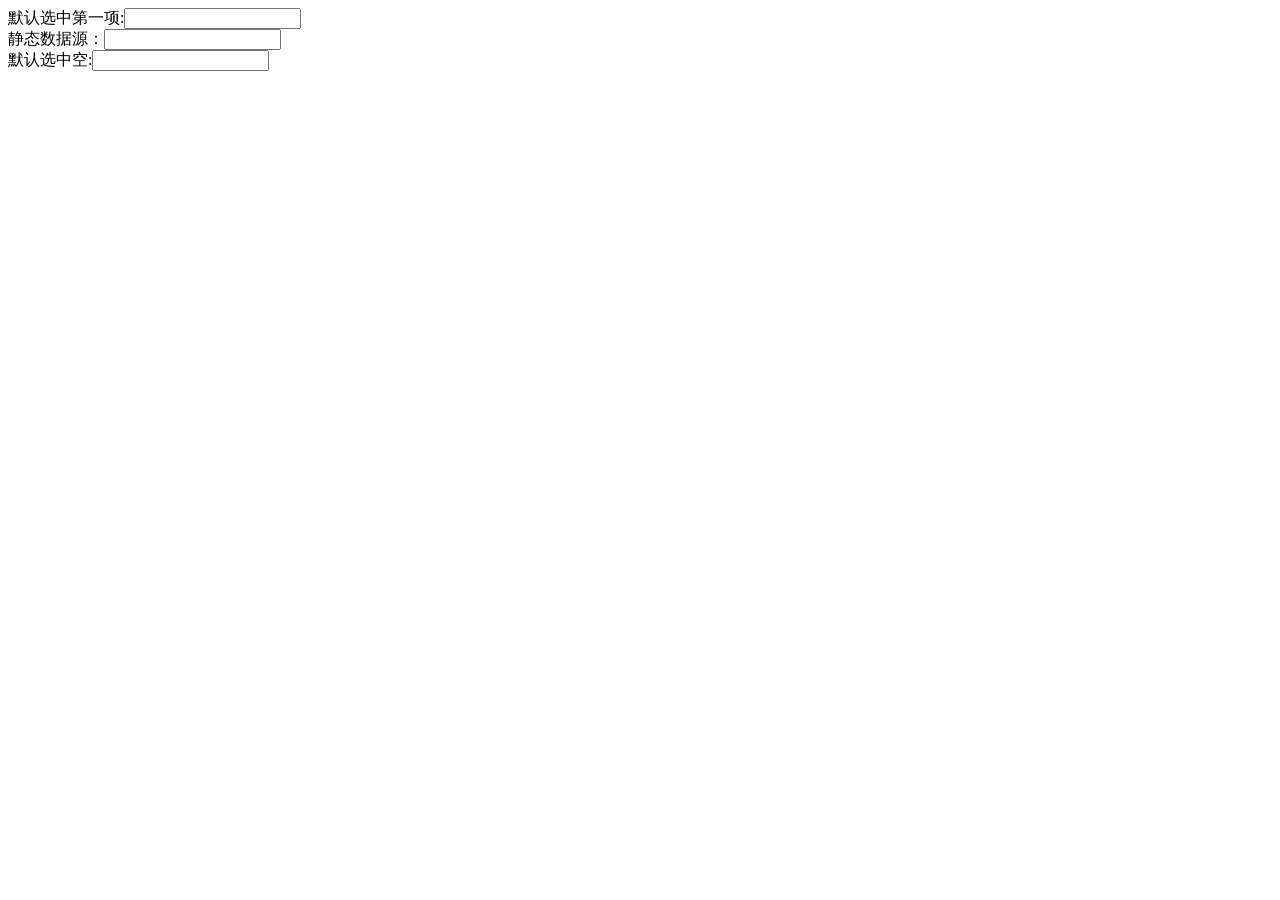
<file: src/widget/mobile-select-area/example/index.html>
﻿<!DOCTYPE html>
<html>
	<head>
		<title>选择地区</title>
		<meta name="viewport" content="width=device-width, initial-scale=1.0, maximum-scale=1.0, user-scalable=0">
		<link rel="stylesheet" type="text/css" href="../src/mobile-select-area.css">
		<script type="text/javascript" src="../src/jquery-1.11.2.js"></script>
		<script type="text/javascript" src="../src/dialog.js"></script>
		<script type="text/javascript" src="../src/mobile-select-area.js"></script>
	</head>
	<body>
		<div>默认选中第一项:<input type="text" id="txt_area"/>
		<input type="hidden" id="hd_area"/></div>
		<script>
			var selectArea = new MobileSelectArea();
			selectArea.init({trigger:'#txt_area',value:$('#hd_area').val(),data:'data.json'});
		</script>
		静态数据源：<input type="text" id="txt_area2" value="" />
		<script>
			var json =[{
				"id": "2",
				"name": "\u5317\u4eac\u5e02",
				"child": [{
					"id": "2288",
					"name": "\u4e1c\u57ce\u533a"
				}, {
					"id": "2301",
					"name": "\u5927\u5174\u533a"
				}, {
					"id": "2300",
					"name": "\u660c\u5e73\u533a"
				}]
			}];
			var selectArea2 = new MobileSelectArea();
			selectArea2.init({trigger:'#txt_area2',value:$('#txt_area2').data('value'),data:json,eventName:'click'});
		</script>
		<div>默认选中空:<input type="text" id="txt_area3"/></div>
		<script>
			var selectArea = new MobileSelectArea();
			selectArea.init({trigger:'#txt_area3',data:'data.json',default:0});
		</script>
	</body>
</html>
</file>
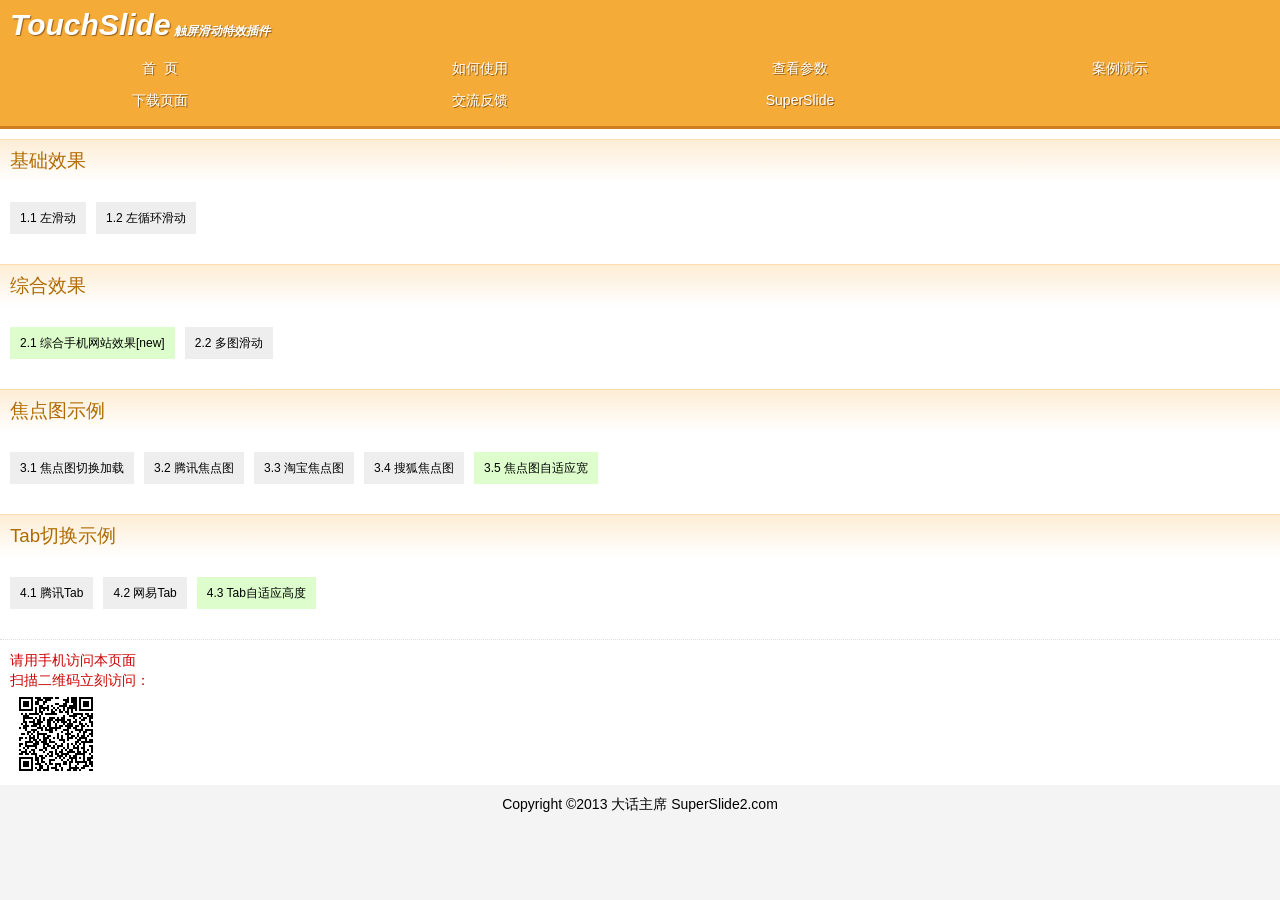
<file: src/widget/ui-touchSlide/demo.html>
<!DOCTYPE html>
<html>
<head>
	<meta http-equiv="Content-Type" content="text/html; charset=UTF-8">
	<meta charset="utf-8">
	<meta name="viewport"  content="width=device-width,user-scalable=no">
	<meta name="Keywords" content="TouchSlide,大话主席, javascript触屏滑动特效插件, 移动终端滑动特效">
	<meta name="copyright" content="Copyright (c) TouchSlide 大话主席 2013">
	<meta name="Description" content="TouchSlide 是纯javascript打造的触屏滑动特效插件，面向手机、平板电脑等移动终端，能实现触屏焦点图、触屏Tab切换、触屏多图切换等常用效果。插件开源、体积小、简单实用、功能强大，是你架构移动终端网站的重要选择！">
	<title>TouchSlide 案例演示 触屏滑动特效插件 大话主席 </title>
</head>

<style type="text/css">
	/* css 重置 */
	body, p, input, h1, h2, h3, h4, h5, h6, ul, li, dl, dt, dd, form { margin: 0; padding: 0; list-style: none; vertical-align: middle; font-weight:normal; }
	img { border:0; margin: 0; padding: 0;   }
	body { color: #000; -webkit-user-select: none; -webkit-text-size-adjust: none; font:normal 16px/200% "微软雅黑", helvetica, arial; text-align:left;   }
	header, section, footer { display: block; margin: 0; padding: 0 }
	a{text-decoration:none;color:#000;}
	

	body{ background:#f4f4f4;  }
	/* 头部 */
	header{  background:#F5AB38; padding-bottom:10px; border-bottom:3px solid #CF7F21;  }
	header .logo{ padding:10px 0 5px 10px;  color:#fff;  font-style:italic; font-weight:bold; text-shadow:1px 1px 1px #965e18; font-size:12px; }
	header .logo a{ font-size:30px; line-height:30px; color:#fff;  }
	nav{ color:#cb524b; text-shadow:1px 1px 0 #965e18; font-size:0}
	nav a{ display:inline-block; width:25%; text-align:center; color:#fff; font-size:14px; vertical-align:top; }


	/* 尾部 */
	footer{ text-align:center; padding:10px 0; line-height:18px; font-size:14px; }

	/* 内容 */
	#content{ padding:10px 0; background:#fff;  }
	/* 效果导航 */
	.effectNav{  }
	.effectNav h3{ padding:5px 10px; background:#fdedd5; color:#B06B00; border-top:1px solid #fbddb0;   
		background: -webkit-gradient(linear, 0 0, 0 bottom, from(#fdedd5), to(#FFFFFF));
		background: -webkit-linear-gradient(#fdedd5, #FFFFFF);
		background: -moz-linear-gradient(#fdedd5, #FFFFFF);
		background: -ms-linear-gradient(#fdedd5, #FFFFFF);
		background: -o-linear-gradient(#fdedd5, #FFFFFF);
		background: linear-gradient(#fdedd5, #FFFFFF);
		-pie-background: linear-gradient(#fdedd5, #FFFFFF);
	}
	.effectNav ul{ font-size:0; padding:10px 0 30px 0;   }
	.effectNav li{ display:inline-block; font-size:12px; padding:0 10px; margin:10px 0 0 10px;  background:#eee;  }
	.effectNav li.new{ background:#ddfdcc;  }

	.notice{ font-size:14px; line-height:20px; padding:10px 0 0 10px;  border-top:1px dotted #ddd; color:#c00;   }
	.notice span{ display:block; width:85px; height:85px; background:url(images/indIcons.png) -20px -327px no-repeat;   }
</style>

<body>
	<!-- 头部 -->
	<header>
			<h1 class="logo"><a href="http://www.superslide2.com/TouchSlide/">TouchSlide</a> 触屏滑动特效插件</h1>
			<nav>
				<a href="index.html">首&nbsp;&nbsp;页</a><a target="_blank" href="http://www.superslide2.com/TouchSlide/howToUse.html">如何使用</a><a href="param.html">查看参数</a><a href="demo.html">案例演示</a><a target="_blank" href="http://www.superslide2.com/TouchSlide/downLoad.html">下载页面</a><a target="_blank" href="http://www.superslide2.com/blog/?page_id=12">交流反馈</a><a target="_blank" href="http://www.superslide2.com/">SuperSlide</a>
			</nav>
		</div>
	</header>

	<div id="content">
			
			<!-- 效果导航 -->
			<div class="effectNav">
					<h3>基础效果</h3>
					<ul>
						<li><a href="demo/1.1left.html">1.1 左滑动</a></li>
						<li><a href="demo/1.2leftLoop.html">1.2 左循环滑动</a></li>
					</ul>
					<h3>综合效果</h3>
					<ul>
						<li class="new" title="v1.1新demo"><a href="demo/2.1web.html">2.1 综合手机网站效果[new]</a></li>
						<li><a href="demo/2.2picScroll.html">2.2 多图滑动</a></li>
					</ul>
					<h3>焦点图示例</h3>
					<ul>
						<li><a href="demo/3.1focus.html">3.1 焦点图切换加载</a></li>
						<li><a href="demo/3.2txFocus.html">3.2 腾讯焦点图</a></li>
						<li><a href="demo/3.3tbFocus.html">3.3 淘宝焦点图</a></li>
						<li><a href="demo/3.4sohuFocus.html">3.4 搜狐焦点图</a></li>
						<li class="new" title="v1.1新demo"><a href="demo/3.5zsyFocus.html">3.5 焦点图自适应宽</a></li>
					</ul>
					<h3>Tab切换示例</h3>
					<ul>
						<li><a href="demo/4.1txTab.html">4.1 腾讯Tab</a></li>
						<li><a href="demo/4.2wyTab.html">4.2 网易Tab</a></li>
						<li class="new" title="v1.1新demo"><a href="demo/4.3zsyTab.html">4.3 Tab自适应高度</a></li>
					</ul>
			</div>



			<div class="notice">
				请用手机访问本页面</br>扫描二维码立刻访问：
				<span></span>
			</div>
	</div>

	<footer>
		Copyright ©2013 大话主席 <a target="_blank" href="http://www.superslide2.com/">SuperSlide2.com</a>
	</footer>

</body>
</html>
<script type="text/javascript">
//百度统计代码
var _bdhmProtocol = (("https:" == document.location.protocol) ? " https://" : " http://");
document.write(unescape("%3Cscript src='" + _bdhmProtocol + "hm.baidu.com/h.js%3Fa630f96b6a9dd549675d26373853f7f1' type='text/javascript'%3E%3C/script%3E"));
</script>
</file>
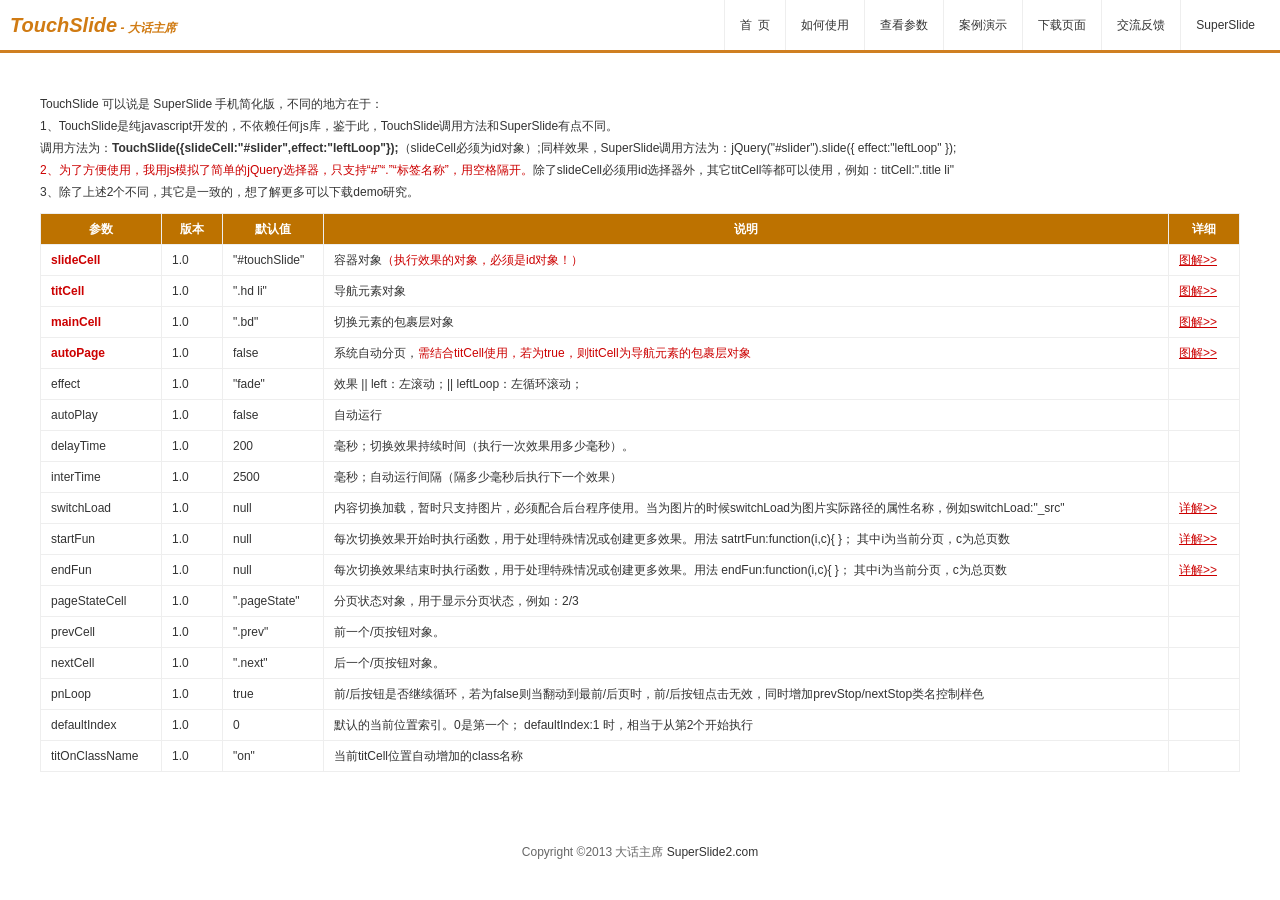
<file: src/widget/ui-touchSlide/param.html>
<!DOCTYPE html PUBLIC "-//W3C//DTD XHTML 1.0 Strict//EN" "http://www.w3.org/TR/xhtml1/DTD/xhtml1-strict.dtd">
<html xmlns="http://www.w3.org/1999/xhtml"><head>
<meta http-equiv="Content-Type" content="text/html; charset=UTF-8">
<meta name="Keywords" content="TouchSlide,大话主席, javascript触屏滑动特效插件, 移动终端滑动特效,触屏图片滑动, 触屏Tab切换,触屏多图切换等">
<meta name="Description" content="TouchSlide 原生javascript打造的触屏滑动特效插件，面向手机、平板电脑等触摸设备，能实现触屏焦点图、触屏Tab切换、触屏多图切换等常用效果。是你架构手机网站的重要选择！">
<title>查看参数-TouchSlide 触屏滑动特效插件 大话主席 </title>
<!-- <script type="text/javascript" src="http://ajax.googleapis.com/ajax/libs/jquery/1.4.2/jquery.min.js"></script>
 --><link href="default.css" rel="stylesheet" type="text/css">
</head>


<body>
	<!-- 头部 -->
	<div id="header">
			<div class="nav"><a target="_blank" href="http://www.superslide2.com/TouchSlide/">首&nbsp;&nbsp;页</a><a target="_blank" href="http://www.superslide2.com/TouchSlide/howToUse.html">如何使用</a><a href="param.html">查看参数</a><a href="demo.html">案例演示</a><a target="_blank" href="http://www.superslide2.com/TouchSlide/downLoad.html">下载页面</a><a target="_blank" href="http://www.superslide2.com/blog/?page_id=12">交流反馈</a><a target="_blank" href="http://www.superslide2.com/">SuperSlide</a></div>
			<h1 class="logo"><a target="_blank" href="http://www.superslide2.com/TouchSlide/">TouchSlide</a> - 大话主席</h1>
		</div>
	</div>

	<div id="content" class="paramPage">


<p class="ps">
TouchSlide 可以说是 SuperSlide 手机简化版，不同的地方在于：<br/>
1、TouchSlide是纯javascript开发的，不依赖任何js库，鉴于此，TouchSlide调用方法和SuperSlide有点不同。<br/>
调用方法为：<b>TouchSlide({slideCell:"#slider",effect:"leftLoop"});</b>（slideCell必须为id对象）;同样效果，SuperSlide调用方法为：jQuery("#slider").slide({ effect:"leftLoop" });<br/>
<i>2、为了方便使用，我用js模拟了简单的jQuery选择器，只支持“#”“.”“标签名称”，用空格隔开。</i>除了slideCell必须用id选择器外，其它titCell等都可以使用，例如：titCell:".title li"<br/>
3、除了上述2个不同，其它是一致的，想了解更多可以下载demo研究。
</p>

		<div class="paramWrap">
		 

		
			<table class="param" border="0" cellspacing="0" cellpadding="0">
			  <tr class="imp">
				<th width="100">参数</th>
				<th width="40">版本</th>
				<th width="80">默认值</th>
				<th>说明</th>
				<th width="50">详细</th>
			  </tr>

			  <tr class="imp">
				<td class="t"><b>slideCell</b></td>
				<td class="t">1.0</td>
				<td class="t">"#touchSlide"</td>
				<td class="intro">容器对象<i>（执行效果的对象，必须是id对象！）</i></td>
				<td class="t"><a class="link" target="_blank" href="images/TouchSlide-titCell_mainCell.png">图解&gt;&gt;</a></td>
			  </tr>

			  <tr class="imp">
				<td class="t"><b>titCell</b></td>
				<td class="t">1.0</td>
				<td class="t">".hd li"</td>
				<td class="intro">导航元素对象</td>
				<td class="t"><a class="link" target="_blank" href="images/TouchSlide-titCell_mainCell.png">图解&gt;&gt;</a></td>
			  </tr>

			  <tr class="imp">
				<td class="t"><b>mainCell</b></td>
				<td class="t">1.0</td>
				<td class="t">".bd"</td>
				<td class="intro">切换元素的包裹层对象</td>
				<td class="t"><a class="link" target="_blank" href="images/TouchSlide-titCell_mainCell.png">图解&gt;&gt;</a></td>
			  </tr>

			  <tr class="imp">
				<td class="t"><b>autoPage</b></td>
				<td class="t">1.0</td>
				<td class="t">false</td>
				<td class="intro">系统自动分页，<i>需结合titCell使用，若为true，则titCell为导航元素的包裹层对象</i></td>
				<td class="t"><a class="link" target="_blank" href="images/autoPage.png">图解&gt;&gt;</a></td>
			  </tr>

			  <tr class="imp">
				<td class="t">effect</td>
				<td class="t">1.0</td>
				<td class="t">"fade"</td>
				<td class="intro">效果 ||  left：左滚动；||   leftLoop：左循环滚动；</td>
				<td class="t"></td>
			  </tr>

			  <tr class="imp">
				<td class="t">autoPlay</td>
				<td class="t">1.0</td>
				<td class="t">false</td>
				<td class="intro">自动运行</td>
				<td class="t"></td>
			  </tr>

			  <tr class="imp">
				<td class="t">delayTime</td>
				<td class="t">1.0</td>
				<td class="t">200</td>
				<td class="intro">毫秒；切换效果持续时间（执行一次效果用多少毫秒）。</td>
				<td class="t"></td>
			  </tr>

			  <tr class="imp">
				<td class="t">interTime</td>
				<td class="t">1.0</td>
				<td class="t">2500</td>
				<td class="intro">毫秒；自动运行间隔（隔多少毫秒后执行下一个效果）</td>
				<td class="t"></td>
			  </tr>

			  <tr>
				<td class="t">switchLoad</td>
				<td class="t">1.0</td>
				<td class="t">null</td>
				<td class="intro">内容切换加载，暂时只支持图片，必须配合后台程序使用。当为图片的时候switchLoad为图片实际路径的属性名称，例如switchLoad:"_src"</td>
				<td class="t"><a class="link" target="_blank" href="http://www.superslide2.com/otherDemo/T2.5/switchLoad.html">详解&gt;&gt;</a></td>
			  </tr>
			  <tr>
				<td class="t">startFun</td>
				<td class="t">1.0</td>
				<td class="t">null</td>
				<td class="intro">每次切换效果开始时执行函数，用于处理特殊情况或创建更多效果。用法 satrtFun:function(i,c){ }； 其中i为当前分页，c为总页数</td>
				<td class="t"><a class="link" target="_blank" href="http://www.superslide2.com/otherDemo/T2.2/funIntro.html">详解&gt;&gt;</a></td>
			  </tr>
			  <tr>
				<td class="t">endFun</td>
				<td class="t">1.0</td>
				<td class="t">null</td>
				<td class="intro">每次切换效果结束时执行函数，用于处理特殊情况或创建更多效果。用法 endFun:function(i,c){ }； 其中i为当前分页，c为总页数</td>
				<td class="t"><a class="link" target="_blank" href="http://www.superslide2.com/otherDemo/T2.2/funIntro.html">详解&gt;&gt;</a></td>
			  </tr>
			  <tr>
				<td class="t">pageStateCell</td>
				<td class="t">1.0</td>
				<td class="t">".pageState"</td>
				<td class="intro">分页状态对象，用于显示分页状态，例如：2/3</td>
				<td class="t"></td>
			  </tr>

			  <tr class="n">
				<td class="t">prevCell</td>
				<td class="t">1.0</td>
				<td class="t">".prev"</td>
				<td class="intro">前一个/页按钮对象。</td>
				<td class="t"></td>
			  </tr>

			  <tr class="n">
				<td class="t">nextCell</td>
				<td class="t">1.0</td>
				<td class="t">".next"</td>
				<td class="intro">后一个/页按钮对象。</td>
				<td class="t"></td>
			  </tr>

			  <tr>
				<td class="t">pnLoop</td>
				<td class="t">1.0</td>
				<td class="t">true</td>
				<td class="intro">前/后按钮是否继续循环，若为false则当翻动到最前/后页时，前/后按钮点击无效，同时增加prevStop/nextStop类名控制样色</td>
				<td class="t"></td>
			  </tr>

			  <tr class="n">
				<td class="t">defaultIndex</td>
				<td class="t">1.0</td>
				<td class="t">0</td>
				<td class="intro">默认的当前位置索引。0是第一个； defaultIndex:1 时，相当于从第2个开始执行</td>
				<td class="t"></td>
			  </tr>

			  <tr class="n">
				<td class="t">titOnClassName</td>
				<td class="t">1.0</td>
				<td class="t">"on"</td>
				<td class="intro">当前titCell位置自动增加的class名称</td>
				<td class="t"></td>
			  </tr>
			</table>
			<script type="text/javascript">$(".param tr").hover(function(){ $(this).addClass("on") },function(){ $(this).removeClass("on") });</script>
		</div><!-- paramWrap E -->


	</div><!-- content E -->

	<div id="footer">Copyright ©2013 大话主席 <a target="_blank" href="http://www.superslide2.com/">SuperSlide2.com</a></div>
</body>
</html>
<script type="text/javascript">
//百度统计代码
var _bdhmProtocol = (("https:" == document.location.protocol) ? " https://" : " http://");
document.write(unescape("%3Cscript src='" + _bdhmProtocol + "hm.baidu.com/h.js%3Fa630f96b6a9dd549675d26373853f7f1' type='text/javascript'%3E%3C/script%3E"));
</script>
</file>
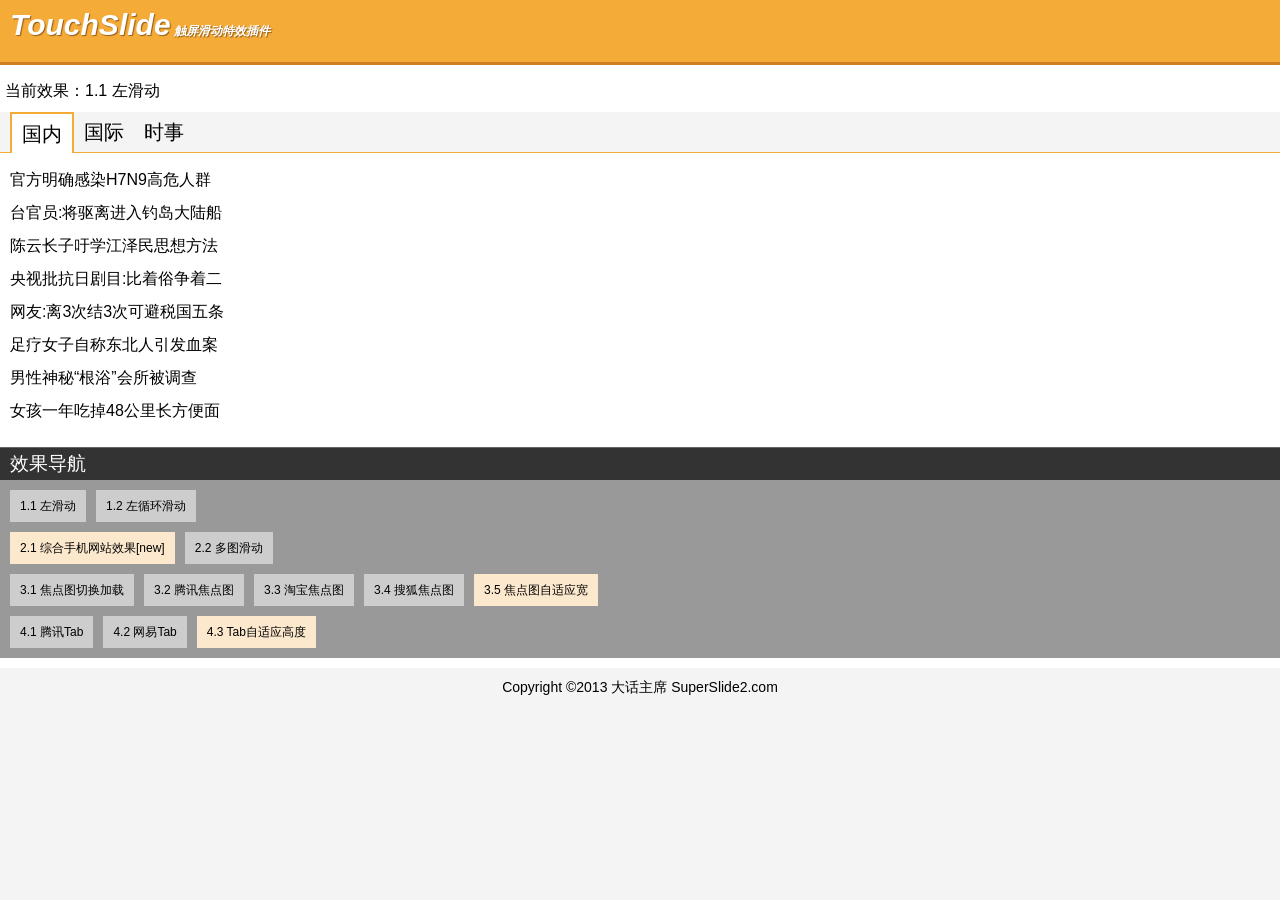
<file: src/widget/ui-touchSlide/demo/1.1left.html>
<!DOCTYPE html>
<html>
<head>
	<meta http-equiv="Content-Type" content="text/html; charset=UTF-8">
	<meta charset="utf-8">
	<meta name="viewport"  content="width=device-width,user-scalable=no">
	<meta name="copyright" content="Copyright (c) TouchSlide 大话主席 2013">
	<meta name="Keywords" content="TouchSlide, javascript触屏滑动特效插件, 移动终端滑动特效,触屏图片滑动, 触屏Tab切换,触屏多图切换等">
	<meta name="description" content="TouchSlide, javascript触屏滑动特效插件, 移动终端滑动特效,触屏图片滑动, 触屏Tab切换,触屏多图切换等">
	<title>TouchSlide 1.1左滑动 触屏滑动特效插件 大话主席 </title>
</head>


<script src="../TouchSlide.1.1.js"></script>
<!-- 若想了解更详细使用方法，请访问 http://www.superslide2.com/touchSlide/ -->

<style type="text/css">
	/* css 重置 */
	body, p, input, h1, h2, h3, h4, h5, h6, ul, li, dl, dt, dd, form { margin: 0; padding: 0; list-style: none; vertical-align: middle; font-weight:normal; }
	img { border:0; margin: 0; padding: 0;   }
	body { color: #000; -webkit-user-select: none; -webkit-text-size-adjust: none; font:normal 16px/200% "微软雅黑", helvetica, arial; text-align:left;   }
	header, section, footer { display: block; margin: 0; padding: 0 }
	a{text-decoration:none;color:#000;}
	
	body{ background:#f4f4f4;  }
	/* 头部 */
	header{  background:#F5AB38; padding-bottom:10px; border-bottom:3px solid #CF7F21;  }
	header .logo{ padding:10px 0 5px 10px;  color:#fff;  font-style:italic; font-weight:bold; text-shadow:1px 1px 1px #965e18; font-size:12px; }
	header .logo a{ font-size:30px; line-height:30px; color:#fff;  }

	/* 尾部 */
	footer{ text-align:center; padding:10px 0; line-height:18px; font-size:14px; }

	/* 内容 */
	#content{ padding:10px 0; background:#fff;  }
	.path{ padding:0 0 5px 5px;   }

	/* 效果导航 */
	.effectNav{ margin-top:10px;  border-top:1px solid #666; background:#999; padding-bottom:10px;  }
	.effectNav h3{ padding:0 10px; background:#ddd; background:#333; color:#fff;  }
	.effectNav ul{ font-size:0;  }
	.effectNav li{ display:inline-block; font-size:12px; padding:0 10px; margin:10px 0 0 10px;  background:#cdcdcd;  }
	.effectNav li.new{ background:#fce8cd;  }

	/* 本例子css -------------------------------------- */
	.tabBox .hd{ height:40px; line-height:40px; padding:0 10px; font-size:20px; background:#f4f4f4; border-bottom:1px solid #F5AB38; position:relative;  }
	.tabBox .hd ul{ position:absolute; height:41px; top:0; overflow:hidden;  }
	.tabBox .hd ul li{ float:left; padding:0 10px; color:#666;  }
	.tabBox .hd ul .on{ border:2px solid #F5AB38; border-bottom-color:#fff; background:#fff; color:#CF7F21;   }
	.tabBox .hd ul .on a{ display:block; /* 修复Android 4.0.x 默认浏览器当前样色无效果bug */  }
	.tabBox .bd ul{ padding:10px 0 10px 10px;  }
	.tabBox .bd li{ height:33px; line-height:33px;   }
	.tabBox .bd li a{ -webkit-tap-highlight-color:rgba(0,0,0,0); }  /* 去掉链接触摸高亮 */
</style>

<body>
	<!-- 头部 -->
	<header>
			<h1 class="logo"><a href="http://www.superslide2.com/TouchSlide/">TouchSlide</a> 触屏滑动特效插件</h1>
	</header>

	<div id="content">
			<div class="path">当前效果：1.1 左滑动</div>
			
			<!-- 本例主要代码 Start ================================ -->
			<div id="leftTabBox" class="tabBox">
				<div class="hd">
					<ul>
						<li><a>国内</a></li>
						<li><a>国际</a></li>
						<li><a>时事</a></li>
					</ul>
				</div>
				<div class="bd">
						<ul>
							<li><a href="#">官方明确感染H7N9高危人群</a></li>
							<li><a href="#">台官员:将驱离进入钓岛大陆船</a></li>
							<li><a href="#">陈云长子吁学江泽民思想方法</a></li>
							<li><a href="#">央视批抗日剧目:比着俗争着二</a></li>
							<li><a href="#">网友:离3次结3次可避税国五条</a></li>
							<li><a href="#">足疗女子自称东北人引发血案</a></li>
							<li><a href="#">男性神秘“根浴”会所被调查</a></li>
							<li><a href="#">女孩一年吃掉48公里长方便面</a></li>
						</ul>
						<ul>
							<li><a href="#">日:沈阳军区部队开赴中朝边境</a></li>
							<li><a href="#">印度核潜艇经我周边未被发现</a></li>
							<li><a href="#">中国航母战斗群重防空轻反潜</a></li>
							<li><a href="#">日本军车爆车胎造成一死一伤</a></li>
							<li><a href="#">韩媒称朝鲜导弹反复出仓回仓</a></li>
							<li><a href="#">美国空军因缺钱大量战机停飞</a></li>
							<li><a href="#">外媒:中国神盾舰多处落后日本</a></li>
							<li><a href="#">朝鲜东部海岸遍布导弹发射场</a></li>
						</ul>
						<ul>
							<li><a href="#">农业占GDP低政府支持力度大</a></li>
							<li><a href="#">林志玲:至今珍藏本山送的手绢</a></li>
							<li><a href="#">五粮液高管年薪超茅台近一倍</a></li>
							<li><a href="#">视频:朝鲜导弹反复出舱</a></li>
							<li><a href="#">《我是歌手》明晚决赛开战</a></li>
							<li><a href="#">皖新传媒一年花13亿委托理财</a></li>
							<li><a href="#">男子驾车在高速路遭飞石袭击</a></li>
							<li><a href="#">东北低温寒冷程度历史罕见</a></li>
						</ul>
				</div>
			</div>
			<script type="text/javascript">TouchSlide({ slideCell:"#leftTabBox" });</script>
			<!-- 本例主要代码 End ================================ -->


			<!-- 效果导航 -->
			<div class="effectNav">
					<h3>效果导航</h3>
					<ul>
						<li><a href="1.1left.html">1.1 左滑动</a></li>
						<li><a href="1.2leftLoop.html">1.2 左循环滑动</a></li>
					</ul>
					<ul>
						<li class="new" title="v1.1新demo"><a href="2.1web.html">2.1 综合手机网站效果[new]</a></li>
						<li><a href="2.2picScroll.html">2.2 多图滑动</a></li>
					</ul>
					<ul>
						<li><a href="3.1focus.html">3.1 焦点图切换加载</a></li>
						<li><a href="3.2txFocus.html">3.2 腾讯焦点图</a></li>
						<li><a href="3.3tbFocus.html">3.3 淘宝焦点图</a></li>
						<li><a href="3.4sohuFocus.html">3.4 搜狐焦点图</a></li>
						<li class="new" title="v1.1新demo"><a href="3.5zsyFocus.html">3.5 焦点图自适应宽</a></li>
					</ul>
					<ul>
						<li><a href="4.1txTab.html">4.1 腾讯Tab</a></li>
						<li><a href="4.2wyTab.html">4.2 网易Tab</a></li>
						<li class="new" title="v1.1新demo"><a href="4.3zsyTab.html">4.3 Tab自适应高度</a></li>
					</ul>
			</div>

	</div>

	<footer>
		Copyright ©2013 大话主席 <a target="_blank" href="http://www.superslide2.com/">SuperSlide2.com</a>
	</footer>

</body>
</html>
<script type="text/javascript">
//百度统计代码
var _bdhmProtocol = (("https:" == document.location.protocol) ? " https://" : " http://");
document.write(unescape("%3Cscript src='" + _bdhmProtocol + "hm.baidu.com/h.js%3Fa630f96b6a9dd549675d26373853f7f1' type='text/javascript'%3E%3C/script%3E"));
</script>
</file>
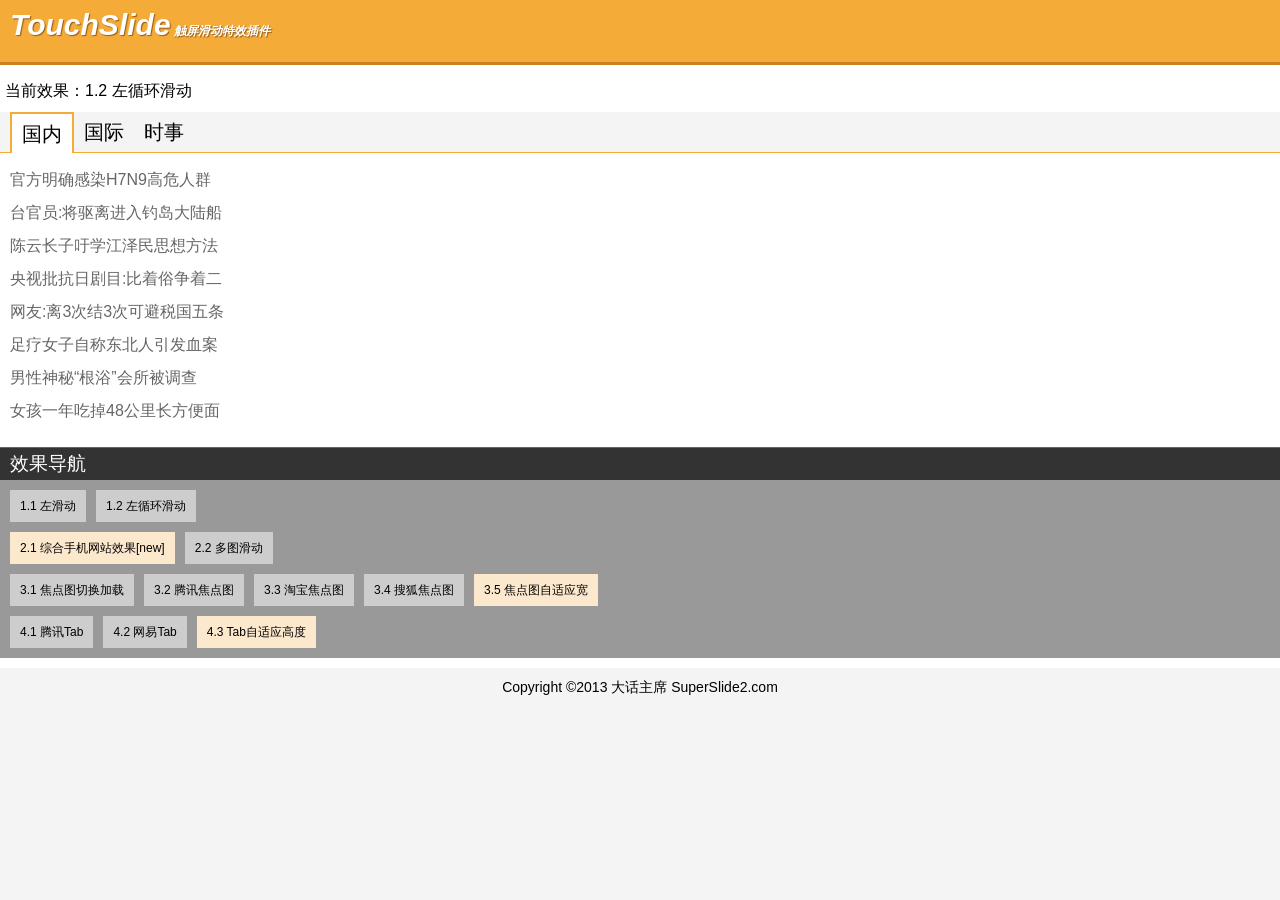
<file: src/widget/ui-touchSlide/demo/1.2leftLoop.html>
<!DOCTYPE html>
<html>
<head>
	<meta http-equiv="Content-Type" content="text/html; charset=UTF-8">
	<meta charset="utf-8">
	<meta name="viewport"  content="width=device-width,user-scalable=no">
	<meta name="copyright" content="Copyright (c) TouchSlide 大话主席 2013">
	<meta name="Keywords" content="TouchSlide, javascript触屏滑动特效插件, 移动终端滑动特效,触屏图片滑动, 触屏Tab切换,触屏多图切换等">
	<meta name="description" content="TouchSlide, javascript触屏滑动特效插件, 移动终端滑动特效,触屏图片滑动, 触屏Tab切换,触屏多图切换等">
	<title>TouchSlide 1.2左循环滑动 触屏滑动特效插件 大话主席 </title>
</head>


<script src="../TouchSlide.1.1.js"></script>
<!-- 若想了解更详细使用方法，请访问 http://www.superslide2.com/touchSlide/ -->

<style type="text/css">
	/* css 重置 */
	body, p, input, h1, h2, h3, h4, h5, h6, ul, li, dl, dt, dd, form { margin: 0; padding: 0; list-style: none; vertical-align: middle; font-weight:normal; }
	img { border:0; margin: 0; padding: 0;   }
	body { color: #000; -webkit-user-select: none; -webkit-text-size-adjust: none; font:normal 16px/200% "微软雅黑", helvetica, arial; text-align:left;   }
	header, section, footer { display: block; margin: 0; padding: 0 }
	a{text-decoration:none;color:#000;}
	
	body{ background:#f4f4f4;  }
	/* 头部 */
	header{  background:#F5AB38; padding-bottom:10px; border-bottom:3px solid #CF7F21;  }
	header .logo{ padding:10px 0 5px 10px;  color:#fff;  font-style:italic; font-weight:bold; text-shadow:1px 1px 1px #965e18; font-size:12px; }
	header .logo a{ font-size:30px; line-height:30px; color:#fff;  }

	/* 尾部 */
	footer{ text-align:center; padding:10px 0; line-height:18px; font-size:14px; }

	/* 内容 */
	#content{ padding:10px 0; background:#fff;  }
	.path{ padding:0 0 5px 5px;   }

	/* 效果导航 */
	.effectNav{ margin-top:10px;  border-top:1px solid #666; background:#999; padding-bottom:10px;  }
	.effectNav h3{ padding:0 10px; background:#ddd; background:#333; color:#fff;  }
	.effectNav ul{ font-size:0;  }
	.effectNav li{ display:inline-block; font-size:12px; padding:0 10px; margin:10px 0 0 10px;  background:#cdcdcd;  }
	.effectNav li.new{ background:#fce8cd;  }


	/* 本例子css -------------------------------------- */
	.tabBox .hd{ height:40px; line-height:40px; padding:0 10px; font-size:20px; background:#f4f4f4; border-bottom:1px solid #F5AB38; position:relative;  }
	.tabBox .hd ul{ position:absolute; height:41px; top:0; overflow:hidden;  }
	.tabBox .hd ul li{ float:left; padding:0 10px; color:#666;  }
	.tabBox .hd ul .on{ border:2px solid #F5AB38; border-bottom-color:#fff; background:#fff; color:#CF7F21;   }
	.tabBox .hd ul .on a{ display:block; /* 修复Android 4.0.x 默认浏览器当前样色无效果bug */  }
	.tabBox .bd ul{ padding:10px 0 10px 10px;  }
	.tabBox .bd li{ height:33px; line-height:33px;   }
	.tabBox .bd li a{ color:#666;  }
	.tabBox .bd li a{ -webkit-tap-highlight-color:rgba(0,0,0,0); }  /* 去掉链接触摸高亮 */
</style>

<body>
	<!-- 头部 -->
	<header>
			<h1 class="logo"><a href="http://www.superslide2.com/TouchSlide/">TouchSlide</a> 触屏滑动特效插件</h1>
	</header>

	<div id="content">
			<div class="path">当前效果：1.2 左循环滑动</div>
			
			<!-- 本例主要代码 Start ================================ -->
			<div id="leftTabBox" class="tabBox">
				<div class="hd">
					<ul>
						<li><a href="#">国内</a></li>
						<li><a href="#">国际</a></li>
						<li><a href="#">时事</a></li>
					</ul>
				</div>
				<div class="bd">
						<ul>
							<li><a href="#">官方明确感染H7N9高危人群</a></li>
							<li><a href="#">台官员:将驱离进入钓岛大陆船</a></li>
							<li><a href="#">陈云长子吁学江泽民思想方法</a></li>
							<li><a href="#">央视批抗日剧目:比着俗争着二</a></li>
							<li><a href="#">网友:离3次结3次可避税国五条</a></li>
							<li><a href="#">足疗女子自称东北人引发血案</a></li>
							<li><a href="#">男性神秘“根浴”会所被调查</a></li>
							<li><a href="#">女孩一年吃掉48公里长方便面</a></li>
						</ul>
						<ul>
							<li><a href="#">日:沈阳军区部队开赴中朝边境</a></li>
							<li><a href="#">印度核潜艇经我周边未被发现</a></li>
							<li><a href="#">中国航母战斗群重防空轻反潜</a></li>
							<li><a href="#">日本军车爆车胎造成一死一伤</a></li>
							<li><a href="#">韩媒称朝鲜导弹反复出仓回仓</a></li>
							<li><a href="#">美国空军因缺钱大量战机停飞</a></li>
							<li><a href="#">外媒:中国神盾舰多处落后日本</a></li>
							<li><a href="#">朝鲜东部海岸遍布导弹发射场</a></li>
						</ul>
						<ul>
							<li><a href="#">农业占GDP低政府支持力度大</a></li>
							<li><a href="#">林志玲:至今珍藏本山送的手绢</a></li>
							<li><a href="#">五粮液高管年薪超茅台近一倍</a></li>
							<li><a href="#">视频:朝鲜导弹反复出舱</a></li>
							<li><a href="#">《我是歌手》明晚决赛开战</a></li>
							<li><a href="#">皖新传媒一年花13亿委托理财</a></li>
							<li><a href="#">男子驾车在高速路遭飞石袭击</a></li>
							<li><a href="#">东北低温寒冷程度历史罕见</a></li>
						</ul>
				</div>
			</div>
			<script type="text/javascript">TouchSlide({ slideCell:"#leftTabBox",effect:"leftLoop" }); </script>
			<!-- 本例主要代码 End ================================ -->


			<!-- 效果导航 -->
			<div class="effectNav">
					<h3>效果导航</h3>
					<ul>
						<li><a href="1.1left.html">1.1 左滑动</a></li>
						<li><a href="1.2leftLoop.html">1.2 左循环滑动</a></li>
					</ul>
					<ul>
						<li class="new" title="v1.1新demo"><a href="2.1web.html">2.1 综合手机网站效果[new]</a></li>
						<li><a href="2.2picScroll.html">2.2 多图滑动</a></li>
					</ul>
					<ul>
						<li><a href="3.1focus.html">3.1 焦点图切换加载</a></li>
						<li><a href="3.2txFocus.html">3.2 腾讯焦点图</a></li>
						<li><a href="3.3tbFocus.html">3.3 淘宝焦点图</a></li>
						<li><a href="3.4sohuFocus.html">3.4 搜狐焦点图</a></li>
						<li class="new" title="v1.1新demo"><a href="3.5zsyFocus.html">3.5 焦点图自适应宽</a></li>
					</ul>
					<ul>
						<li><a href="4.1txTab.html">4.1 腾讯Tab</a></li>
						<li><a href="4.2wyTab.html">4.2 网易Tab</a></li>
						<li class="new" title="v1.1新demo"><a href="4.3zsyTab.html">4.3 Tab自适应高度</a></li>
					</ul>
			</div>

	</div>

	<footer>
		Copyright ©2013 大话主席 <a target="_blank" href="http://www.superslide2.com/">SuperSlide2.com</a>
	</footer>

</body>
</html>
<script type="text/javascript">
//百度统计代码
var _bdhmProtocol = (("https:" == document.location.protocol) ? " https://" : " http://");
document.write(unescape("%3Cscript src='" + _bdhmProtocol + "hm.baidu.com/h.js%3Fa630f96b6a9dd549675d26373853f7f1' type='text/javascript'%3E%3C/script%3E"));
</script>
</file>
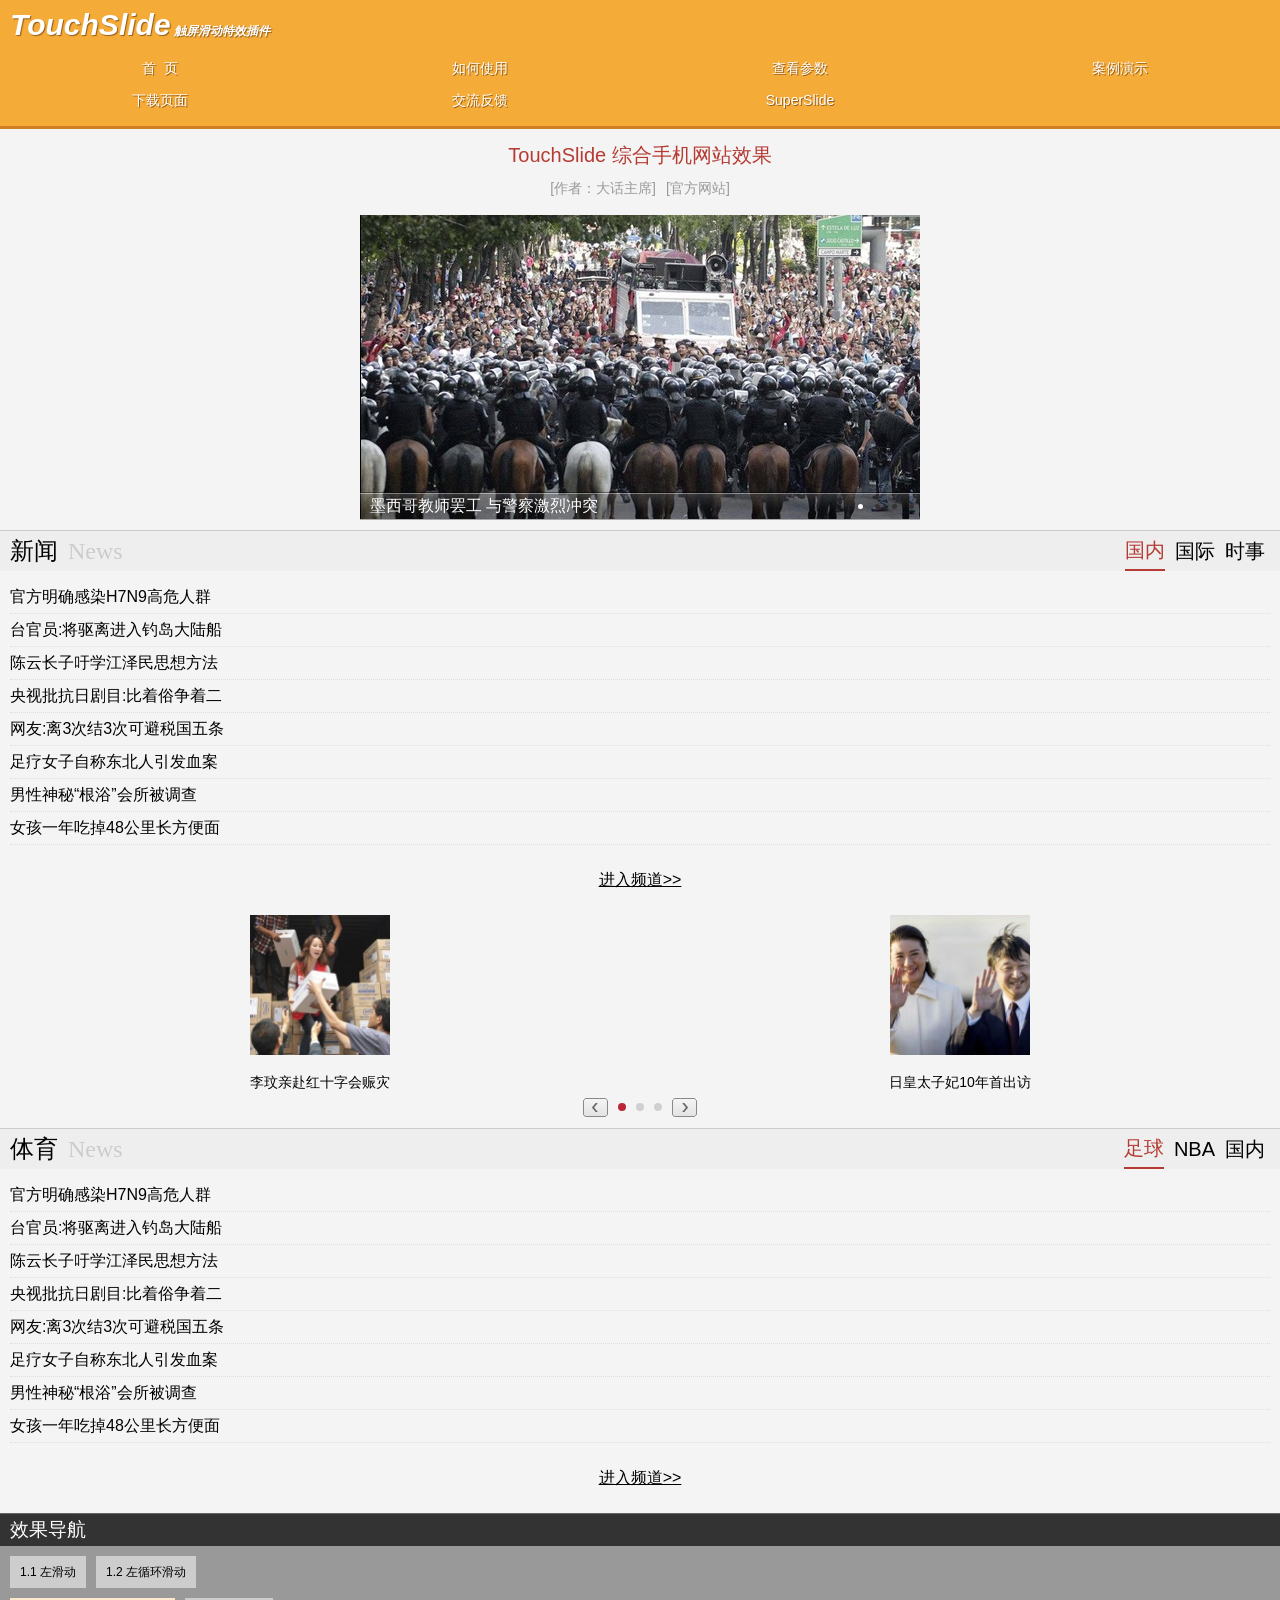
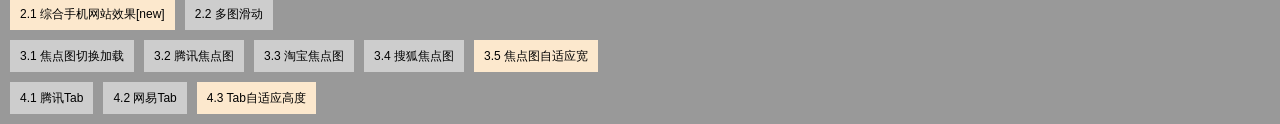
<file: src/widget/ui-touchSlide/demo/2.1web.html>
<!DOCTYPE html>
<html>
<head>
	<meta http-equiv="Content-Type" content="text/html; charset=UTF-8">
	<meta charset="utf-8">
	<meta name="viewport"  content="width=device-width,user-scalable=no">
	<meta name="copyright" content="Copyright (c) TouchSlide 大话主席 2013">
	<meta name="Keywords" content="TouchSlide, javascript触屏滑动特效插件, 移动终端滑动特效,触屏图片滑动, 触屏Tab切换,触屏多图切换等">
	<meta name="description" content="TouchSlide, javascript触屏滑动特效插件, 移动终端滑动特效,触屏图片滑动, 触屏Tab切换,触屏多图切换等">
	<title>TouchSlide 2.1综合手机网站效果 触屏滑动特效插件 大话主席 </title>
</head>


<script src="../TouchSlide.1.1.js"></script>
<!-- 若想了解更详细使用方法，请访问 http://www.superslide2.com/touchSlide/ -->

<style type="text/css">
	/* css 重置 */
	body, p, input, h1, h2, h3, h4, h5, h6, ul, li, dl, dt, dd, form { margin: 0; padding: 0; list-style: none; vertical-align: middle; font-weight:normal; }
	img { border:0; margin: 0; padding: 0;   }
	body { color: #000; -webkit-user-select: none; -webkit-text-size-adjust: none; font:normal 16px/200% "微软雅黑", helvetica, arial; text-align:left;   }
	header, section, footer { display: block; margin: 0; padding: 0 }
	a{text-decoration:none;color:#000;}

	/* 效果导航 */
	.effectNav{ margin-top:10px;  border-top:1px solid #666; background:#999; padding-bottom:10px;  }
	.effectNav h3{ padding:0 10px; background:#ddd; background:#333; color:#fff;  }
	.effectNav ul{ font-size:0;  }
	.effectNav li{ display:inline-block; font-size:12px; padding:0 10px; margin:10px 0 0 10px;  background:#cdcdcd;  }
	.effectNav li.new{ background:#fce8cd;  }


	/* 本例子css ----------------------- */

	body{ background:#f4f4f4;  }
	/* 头部 */
	header{  background:#F5AB38; padding-bottom:10px; border-bottom:3px solid #CF7F21;  }
	header .logo{ padding:10px 0 5px 10px;  color:#fff;  font-style:italic; font-weight:bold; text-shadow:1px 1px 1px #965e18; font-size:12px; }
	header .logo a{ font-size:30px; line-height:30px; color:#fff;  }
	nav{ color:#cb524b; text-shadow:1px 1px 0 #965e18; font-size:0}
	nav a{ display:inline-block; width:25%; text-align:center; color:#fff; font-size:14px; vertical-align:top; }

	/* 头条 */
	.headNew{ padding-top:10px;  }
	.headNew,.subNew{ text-align:center;  }
	.headNew a{ color:#B63B34; font-size:20px;  }
	.subNew a{ color:#999;  font-size:14px; margin:0 5px;   }

	/* 焦点图 */
	.slideBox{ position:relative; overflow:hidden; margin:10px auto;  max-width:560px;/* 设置焦点图最大宽度 */ }
	.slideBox .hd{ position:absolute; height:28px; line-height:28px; bottom:0; right:0; z-index:1; }
	.slideBox .hd li{ display:inline-block; width:5px; height:5px; -webkit-border-radius:5px; -moz-border-radius:5px; border-radius:5px; background:#333; text-indent:-9999px; overflow:hidden; margin:0 6px;   }
	.slideBox .hd li.on{ background:#fff;  }
	.slideBox .bd{ position:relative; z-index:0; }
	.slideBox .bd li{ position:relative; text-align:center;  }
	.slideBox .bd li img{ background:url(images/loading.gif) center center no-repeat;  vertical-align:top; width:100%;/* 图片宽度100%，达到自适应效果 */}
	.slideBox .bd li a{ -webkit-tap-highlight-color:rgba(0,0,0,0);  }  /* 去掉链接触摸高亮 */
	.slideBox .bd li .tit{ display:block; width:100%;  position:absolute; bottom:0; text-indent:10px; height:28px; line-height:28px; background:url(images/focusBg.png) repeat-x; color:#fff;  text-align:left;  }
	
	/* Tab切换 */
	.tabBox{ margin:10px auto;   }
	.tabBox .hd{ height:40px; line-height:40px; font-size:20px; overflow:hidden; background:#eee; border-top:1px solid #ccc;  padding:0 10px;  }
	.tabBox .hd h3{ float:left; font-size:24px; }
	.tabBox .hd h3 span{color:#ccc; font-family:Georgia; margin-left:10px;  }
	.tabBox .hd ul{ float:right;  }
	.tabBox .hd ul li{ float:left;  padding:0 5px; vertical-align:top;  }
	.tabBox .hd ul li.on a{ color:#B63B34; display:block; height:38px; line-height:38px;   border-bottom:2px solid #B63B34;  }
	.tabBox .bd ul{ padding:10px;  }
	.tabBox .bd ul li{ border-bottom:1px dotted #ddd;  }
	.tabBox .bd li a{ -webkit-tap-highlight-color:rgba(0,0,0,0); }  /* 去掉链接触摸高亮 */
	.readMore{ display:block; height:30px; line-height:30px; margin:10px auto 20px auto;  text-align:center; text-decoration:underline;   }

	/* 多图滚动 */
	.scrollBox{ margin:10px auto; text-align:center;  }
	.scrollBox .bd li{ width:50%; float:left; font-size:14px; }
	.scrollBox .bd li a{ -webkit-tap-highlight-color:rgba(0,0,0,0); }  /* 去掉链接触摸高亮 */
	.scrollBox .bd li img{ width:140px; background:url(images/loading.gif) #fff center center no-repeat;  }
	.scrollBox .hd{ height:20px; overflow:hidden; font-size:0; }
	.scrollBox .hd ul{ display:inline-block; padding-top:5px; }	
	.scrollBox .hd li{ display:inline-block; width:8px; height:8px; background:#D0D0D0; margin:0 5px; vertical-align:top; overflow:hidden; 
	-webkit-border-radius:8px; -moz-border-radius:8px; border-radius:8px; 
	}
	.scrollBox .hd .on{ background:#BA2636;  }
	.scrollBox .prev,.scrollBox .next{ display:inline-block; width:25px; height:20px; background:url(images/wyIcons.png) no-repeat; overflow:hidden; margin:0 5px;  vertical-align:top; }
	.scrollBox .next{ background-position:-105px 0; }

</style>

<body>
	<!-- 头部 -->
	<header>
			<h1 class="logo"><a href="http://www.superslide2.com/TouchSlide/">TouchSlide</a> 触屏滑动特效插件</h1>
			<nav>
					<a target="_blank" href="http://www.superslide2.com/TouchSlide/">首&nbsp;&nbsp;页</a>
					<a target="_blank" href="http://www.superslide2.com/TouchSlide/howToUse.html">如何使用</a>
					<a href="../param.html">查看参数</a>
					<a target="_blank" href="http://www.superslide2.com/TouchSlide/demo.html">案例演示</a>
					<a target="_blank" href="http://www.superslide2.com/TouchSlide/downLoad.html">下载页面</a>
					<a target="_blank" href="http://www.superslide2.com/blog/?page_id=12">交流反馈</a>
					<a target="_blank" href="http://www.superslide2.com/">SuperSlide</a>
			</nav>
	</header>

	<!-- 头条 -->
	<h3 class="headNew"><a href="http://www.superslide2.com/touchSlide/">TouchSlide 综合手机网站效果</a></h3>
	<h5 class="subNew"><a href="http://www.superslide2.com">[作者：大话主席]</a><a href="http://www.superslide2.com/touchSlide/">[官方网站]</a></h5>

	<!-- 焦点图 -->
	<div id="slideBox" class="slideBox">

		<div class="bd">
			<ul>
					<li>
						<a class="pic" href="#"><img src="images/1b.jpg" /></a>
						<a class="tit" href="#">墨西哥教师罢工 与警察激烈冲突</a>
					</li>
					<li>
						<a class="pic" href="#"><img src="images/2b.jpg"/></a>
						<a class="tit" href="#">日右翼游行纪念钓岛"国有化"周年</a>
					</li>
					<li>
						<a class="pic" href="#"><img src="images/3b.jpg"/></a>
						<a class="tit" href="#">女兵竞选美国小姐鼓励女性自强</a>
					</li>
					<li>
						<a class="pic" href="#"><img src="images/4b.jpg"/></a>
						<a class="tit" href="#">济南现“最窄人行道” 仅0.2米宽</a>
					</li>
			</ul>
		</div>

		<div class="hd">
			<ul></ul>
		</div>
	</div>
	<script type="text/javascript">
		TouchSlide({ 
			slideCell:"#slideBox",
			titCell:".hd ul", //开启自动分页 autoPage:true ，此时设置 titCell 为导航元素包裹层
			mainCell:".bd ul", 
			effect:"leftLoop", 
			autoPage:true,//自动分页
			autoPlay:true //自动播放
		});
	</script>


	<!-- Tab切换（高度自适应示范） -->
	<div id="tabBox1" class="tabBox">
		<div class="hd">
			<h3><a href="#">新闻</a><span>News</span></h3>
			<ul>
				<li><a href="javascript:void(0)">国内</a></li>
				<li><a href="javascript:void(0)">国际</a></li>
				<li><a href="javascript:void(0)">时事</a></li>
			</ul>
		</div>
		<div class="bd" id="tabBox1-bd">
			<div class="con"><!-- 高度自适应需添加外层 -->
				<ul>
					<li><a href="#">官方明确感染H7N9高危人群</a></li>
					<li><a href="#">台官员:将驱离进入钓岛大陆船</a></li>
					<li><a href="#">陈云长子吁学江泽民思想方法</a></li>
					<li><a href="#">央视批抗日剧目:比着俗争着二</a></li>
					<li><a href="#">网友:离3次结3次可避税国五条</a></li>
					<li><a href="#">足疗女子自称东北人引发血案</a></li>
					<li><a href="#">男性神秘“根浴”会所被调查</a></li>
					<li><a href="#">女孩一年吃掉48公里长方便面</a></li>
				</ul>
			</div>
			<div class="con"><!-- 高度自适应需添加外层 -->
				<ul>
					<li><a href="#">日:沈阳军区部队开赴中朝边境</a></li>
					<li><a href="#">印度核潜艇经我周边未被发现</a></li>
					<li><a href="#">中国航母战斗群重防空轻反潜</a></li>
					<li><a href="#">日本军车爆车胎造成一死一伤</a></li>
				</ul>
			</div>
			<div class="con"><!-- 高度自适应需添加外层 -->
				<ul>
					<li><a href="#">农业占GDP低政府支持力度大</a></li>
					<li><a href="#">林志玲:至今珍藏本山送的手绢</a></li>
					<li><a href="#">五粮液高管年薪超茅台近一倍</a></li>
					<li><a href="#">视频:朝鲜导弹反复出舱</a></li>
					<li><a href="#">《我是歌手》明晚决赛开战</a></li>
					<li><a href="#">皖新传媒一年花13亿委托理财</a></li>
				</ul>
			</div>

		</div>
	</div>
	<a class="readMore" href="#">进入频道&gt;&gt;</a>
	<script type="text/javascript">
	TouchSlide( { slideCell:"#tabBox1",
		endFun:function(i){ //高度自适应
			var bd = document.getElementById("tabBox1-bd");
			bd.parentNode.style.height = bd.children[i].children[0].offsetHeight+"px";
			if(i>0)bd.parentNode.style.transition="200ms";//添加动画效果
		}
	} );</script>



	<!-- 多图滚动 -->
	<div id="scrollBox" class="scrollBox">
		<div class="bd">
				<ul>
					<li>
						<a class="pic" href="#"><img _src="images/wyPic1.jpg" src="images/blank.png" /></a>
						<p>李玟亲赴红十字会赈灾</p>
					</li>
					<li>
						<a class="pic" href="#"><img _src="images/wyPic2.jpg" src="images/blank.png" /></a>
						<p>日皇太子妃10年首出访</p>
					</li>
				</ul>

				<ul>
					<li>
						<a class="pic" href="#"><img _src="images/wyPic3.jpg" src="images/blank.png" /></a>
						<p>武僧一龙一拳击败日本</p>
					</li>
					<li>
						<a class="pic" href="#"><img _src="images/wyPic4.jpg" src="images/blank.png" /></a>
						<p>被免职的雅安乡官</p>
					</li>
				</ul>

				<ul>
					<li>
						<a class="pic" href="#"><img _src="images/wyPic5.jpg" src="images/blank.png" /></a>
						<p>火箭2分险胜雷霆总分1-3</p>
					</li>
					<li>
						<a class="pic" href="#"><img _src="images/wyPic6.jpg" src="images/blank.png" /></a>
						<p>杨幂着透视长裙亮相</p>
					</li>
				</ul>
		</div>
		<div class="hd">
				<span class="prev"></span>
				<ul></ul>
				<span class="next"></span>
		</div>

	</div><!-- scrollBox E -->
	<script type="text/javascript">
		TouchSlide({ 
			slideCell:"#scrollBox",
			titCell:".hd ul", //开启自动分页 autoPage:true ，此时设置 titCell 为导航元素包裹层
			effect:"leftLoop", 
			autoPage:true, //自动分页
			switchLoad:"_src" //切换加载，真实图片路径为"_src" 
		});
	</script>



	<!-- Tab切换 -->
	<div id="tabBox2" class="tabBox">
		<div class="hd">
			<h3><a href="#">体育</a><span>News</span></h3>
			<ul>
				<li><a href="javascript:void(0)">足球</a></li>
				<li><a href="javascript:void(0)">NBA</a></li>
				<li><a href="javascript:void(0)">国内</a></li>
			</ul>
		</div>
		<div class="bd">
				<ul>
					<li><a href="#">官方明确感染H7N9高危人群</a></li>
					<li><a href="#">台官员:将驱离进入钓岛大陆船</a></li>
					<li><a href="#">陈云长子吁学江泽民思想方法</a></li>
					<li><a href="#">央视批抗日剧目:比着俗争着二</a></li>
					<li><a href="#">网友:离3次结3次可避税国五条</a></li>
					<li><a href="#">足疗女子自称东北人引发血案</a></li>
					<li><a href="#">男性神秘“根浴”会所被调查</a></li>
					<li><a href="#">女孩一年吃掉48公里长方便面</a></li>
				</ul>
				<ul>
					<li><a href="#">日:沈阳军区部队开赴中朝边境</a></li>
					<li><a href="#">印度核潜艇经我周边未被发现</a></li>
					<li><a href="#">中国航母战斗群重防空轻反潜</a></li>
					<li><a href="#">日本军车爆车胎造成一死一伤</a></li>
					<li><a href="#">韩媒称朝鲜导弹反复出仓回仓</a></li>
					<li><a href="#">美国空军因缺钱大量战机停飞</a></li>
					<li><a href="#">外媒:中国神盾舰多处落后日本</a></li>
					<li><a href="#">朝鲜东部海岸遍布导弹发射场</a></li>
				</ul>
				<ul>
					<li><a href="#">农业占GDP低政府支持力度大</a></li>
					<li><a href="#">林志玲:至今珍藏本山送的手绢</a></li>
					<li><a href="#">五粮液高管年薪超茅台近一倍</a></li>
					<li><a href="#">视频:朝鲜导弹反复出舱</a></li>
					<li><a href="#">《我是歌手》明晚决赛开战</a></li>
					<li><a href="#">皖新传媒一年花13亿委托理财</a></li>
					<li><a href="#">男子驾车在高速路遭飞石袭击</a></li>
					<li><a href="#">东北低温寒冷程度历史罕见</a></li>
				</ul>
		</div>
	</div>
	<a class="readMore" href="#">进入频道&gt;&gt;</a>
	<script type="text/javascript">TouchSlide( { slideCell:"#tabBox2" } );</script>


			<!-- 效果导航 -->
			<div class="effectNav">
					<h3>效果导航</h3>
					<ul>
						<li><a href="1.1left.html">1.1 左滑动</a></li>
						<li><a href="1.2leftLoop.html">1.2 左循环滑动</a></li>
					</ul>
					<ul>
						<li class="new" title="v1.1新demo"><a href="2.1web.html">2.1 综合手机网站效果[new]</a></li>
						<li><a href="2.2picScroll.html">2.2 多图滑动</a></li>
					</ul>
					<ul>
						<li><a href="3.1focus.html">3.1 焦点图切换加载</a></li>
						<li><a href="3.2txFocus.html">3.2 腾讯焦点图</a></li>
						<li><a href="3.3tbFocus.html">3.3 淘宝焦点图</a></li>
						<li><a href="3.4sohuFocus.html">3.4 搜狐焦点图</a></li>
						<li class="new" title="v1.1新demo"><a href="3.5zsyFocus.html">3.5 焦点图自适应宽</a></li>
					</ul>
					<ul>
						<li><a href="4.1txTab.html">4.1 腾讯Tab</a></li>
						<li><a href="4.2wyTab.html">4.2 网易Tab</a></li>
						<li class="new" title="v1.1新demo"><a href="4.3zsyTab.html">4.3 Tab自适应高度</a></li>
					</ul>
			</div>

</body>
</html>
<script type="text/javascript">
//百度统计代码
var _bdhmProtocol = (("https:" == document.location.protocol) ? " https://" : " http://");
document.write(unescape("%3Cscript src='" + _bdhmProtocol + "hm.baidu.com/h.js%3Fa630f96b6a9dd549675d26373853f7f1' type='text/javascript'%3E%3C/script%3E"));
</script>
</file>
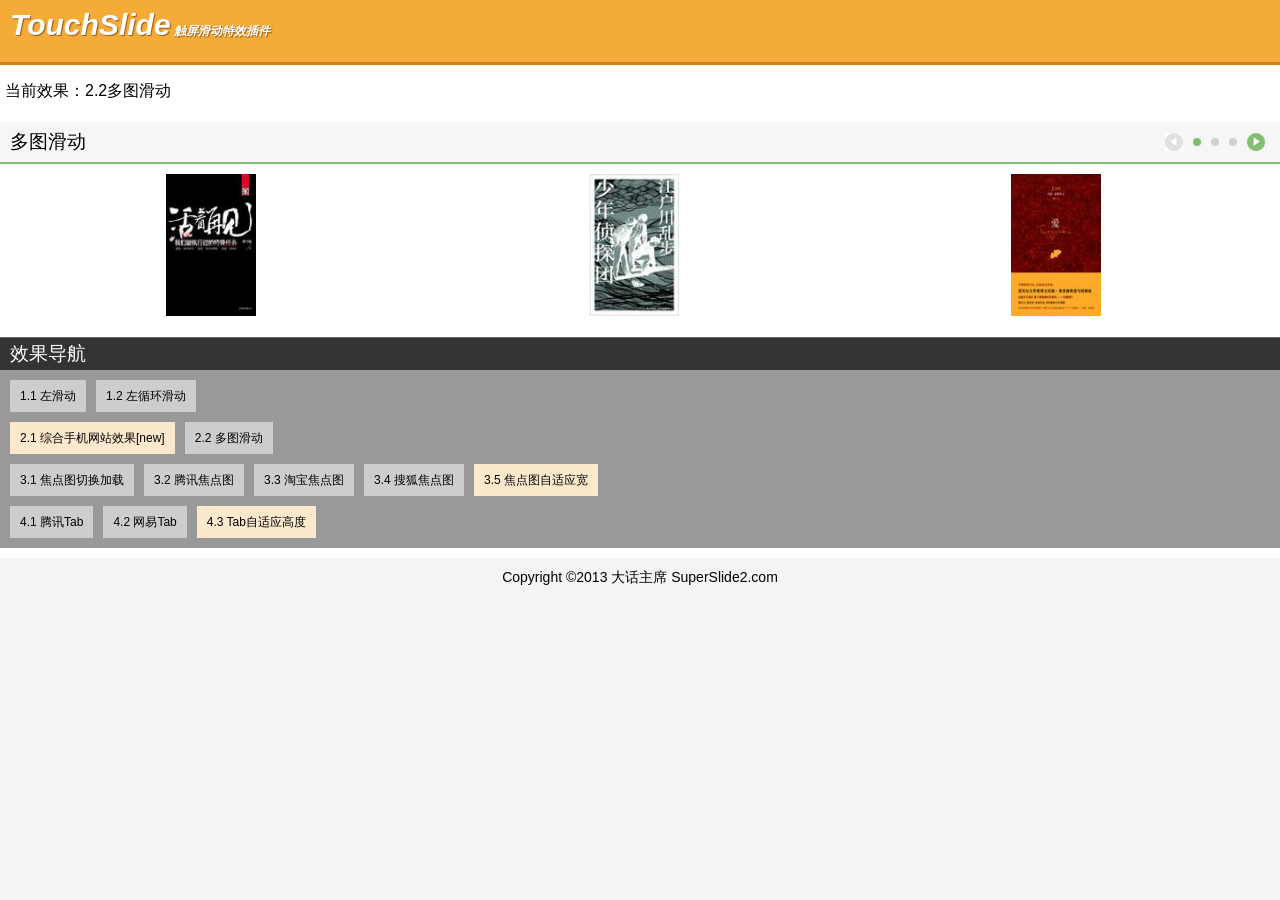
<file: src/widget/ui-touchSlide/demo/2.2picScroll.html>
<!DOCTYPE html>
<html>
<head>
	<meta http-equiv="Content-Type" content="text/html; charset=UTF-8">
	<meta charset="utf-8">
	<meta name="viewport"  content="width=device-width,user-scalable=no">
	<meta name="copyright" content="Copyright (c) TouchSlide 大话主席 2013">
	<meta name="Keywords" content="TouchSlide, javascript触屏滑动特效插件, 移动终端滑动特效,触屏图片滑动, 触屏Tab切换,触屏多图切换等">
	<meta name="description" content="TouchSlide, javascript触屏滑动特效插件, 移动终端滑动特效,触屏图片滑动, 触屏Tab切换,触屏多图切换等">
	<title>TouchSlide 2.2多图滑动 触屏滑动特效插件 大话主席 </title>
</head>



<script src="../TouchSlide.1.1.js"></script>
<!-- 若想了解更详细使用方法，请访问 http://www.superslide2.com/touchSlide/ -->

<style type="text/css">
	/* css 重置 */
	body, p, input, h1, h2, h3, h4, h5, h6, ul, li, dl, dt, dd, form { margin: 0; padding: 0; list-style: none; vertical-align: middle; font-weight:normal; }
	img { border:0; margin: 0; padding: 0;   }
	body { color: #000; -webkit-user-select: none; -webkit-text-size-adjust: none; font:normal 16px/200% "微软雅黑", helvetica, arial; text-align:left;   }
	header, section, footer { display: block; margin: 0; padding: 0 }
	a{text-decoration:none;color:#000;}
	
	body{ background:#f4f4f4;  }
	/* 头部 */
	header{  background:#F5AB38; padding-bottom:10px; border-bottom:3px solid #CF7F21;  }
	header .logo{ padding:10px 0 5px 10px;  color:#fff;  font-style:italic; font-weight:bold; text-shadow:1px 1px 1px #965e18; font-size:12px; }
	header .logo a{ font-size:30px; line-height:30px; color:#fff;  }

	/* 尾部 */
	footer{ text-align:center; padding:10px 0; line-height:18px; font-size:14px; }

	/* 内容 */
	#content{ padding:10px 0; background:#fff;  }
	.path{ padding:0 0 5px 5px;   }

	/* 效果导航 */
	.effectNav{ margin-top:10px;  border-top:1px solid #666; background:#999; padding-bottom:10px;  }
	.effectNav h3{ padding:0 10px; background:#ddd; background:#333; color:#fff;  }
	.effectNav ul{ font-size:0;  }
	.effectNav li{ display:inline-block; font-size:12px; padding:0 10px; margin:10px 0 0 10px;  background:#cdcdcd;  }
	.effectNav li.new{ background:#fce8cd;  }


	/* 本例子css -------------------------------------- */
	.picScroll{ margin:10px auto; text-align:center;  }
	.picScroll .bd ul{ width:100%;  float:left; padding-top:10px;  }
	.picScroll .bd li{ width:33%; float:left; font-size:14px; text-align:center;  }
	.picScroll .bd li a{-webkit-tap-highlight-color:rgba(0, 0, 0, 0); /* 取消链接高亮 */ }
	.picScroll .bd li img{ width:90px; height:142px;  background:url(images/loading.gif) #fff center center no-repeat;  }


	.picScroll .hd{ height:40px; line-height:40px; border-bottom:2px solid #80BD6D; background:#f6f6f6;   overflow:hidden; text-align:left;  padding:0 10px;  }
	.picScroll .hd ul{ float:right; padding-top:16px;   }	
	.picScroll .hd li{ float:left; width:8px; height:8px; background:#D0D0D0; margin:0 5px; overflow:hidden; 
	-webkit-border-radius:8px; -moz-border-radius:8px; border-radius:8px; 
	}
	.picScroll .hd .on{ background:#80BD6D;  }
	.picScroll .prev,.picScroll .next{ display:block; float:right;  width:18px; height:18px; background:url(images/pisScrollIcons.gif) -6px -7px no-repeat; overflow:hidden; margin:11px 5px 0 5px;  }
	.picScroll .next{ background-position:-34px -7px; }
	.picScroll .prevStop{ background-position:-6px -40px; }
	.picScroll .nextStop{ background-position:-34px -40px; }


</style>

<body>
	<!-- 头部 -->
	<header>
			<h1 class="logo"><a href="http://www.superslide2.com/TouchSlide/">TouchSlide</a> 触屏滑动特效插件</h1>
	</header>

	<div id="content">
			<div class="path">当前效果：2.2多图滑动</div>
			
			<!-- 本例主要代码 Start ================================ -->
			<div id="picScroll" class="picScroll">
				<div class="hd">
						<span class="next"></span>
						<ul></ul>
						<span class="prev"></span>
						<h3>多图滑动</h3>
				</div>
				<div class="bd">
						<ul>
							<li><a href="#"><img _src="images/book1.jpg" src="images/blank.png" /></a></li>
							<li><a href="#"><img _src="images/book2.jpg" src="images/blank.png" /></a></li>
							<li><a href="#"><img _src="images/book3.jpg" src="images/blank.png" /></a></li>
						</ul>

						<ul>
							<li><a href="#"><img _src="images/book4.jpg" src="images/blank.png" /></a></li>
							<li><a href="#"><img _src="images/book5.jpg" src="images/blank.png" /></a></li>
							<li><a href="#"><img _src="images/book6.jpg" src="images/blank.png" /></a></li>
						</ul>

						<ul>
							<li><a href="#"><img _src="images/book7.jpg" src="images/blank.png" /></a></li>
							<li><a href="#"><img _src="images/book8.jpg" src="images/blank.png" /></a></li>
							<li><a href="#"><img _src="images/book9.jpg" src="images/blank.png" /></a></li>
						</ul>

				</div>
			</div>
			<script type="text/javascript">
				TouchSlide({ 
					slideCell:"#picScroll",
					titCell:".hd ul", //开启自动分页 autoPage:true ，此时设置 titCell 为导航元素包裹层
					autoPage:true, //自动分页
					pnLoop:"false", // 前后按钮不循环
					switchLoad:"_src" //切换加载，真实图片路径为"_src" 
				});
			</script>
			<!-- 本例主要代码 End ================================ -->


			<!-- 效果导航 -->
			<div class="effectNav">
					<h3>效果导航</h3>
					<ul>
						<li><a href="1.1left.html">1.1 左滑动</a></li>
						<li><a href="1.2leftLoop.html">1.2 左循环滑动</a></li>
					</ul>
					<ul>
						<li class="new" title="v1.1新demo"><a href="2.1web.html">2.1 综合手机网站效果[new]</a></li>
						<li><a href="2.2picScroll.html">2.2 多图滑动</a></li>
					</ul>
					<ul>
						<li><a href="3.1focus.html">3.1 焦点图切换加载</a></li>
						<li><a href="3.2txFocus.html">3.2 腾讯焦点图</a></li>
						<li><a href="3.3tbFocus.html">3.3 淘宝焦点图</a></li>
						<li><a href="3.4sohuFocus.html">3.4 搜狐焦点图</a></li>
						<li class="new" title="v1.1新demo"><a href="3.5zsyFocus.html">3.5 焦点图自适应宽</a></li>
					</ul>
					<ul>
						<li><a href="4.1txTab.html">4.1 腾讯Tab</a></li>
						<li><a href="4.2wyTab.html">4.2 网易Tab</a></li>
						<li class="new" title="v1.1新demo"><a href="4.3zsyTab.html">4.3 Tab自适应高度</a></li>
					</ul>
			</div>

	</div>

	<footer>
		Copyright ©2013 大话主席 <a target="_blank" href="http://www.superslide2.com/">SuperSlide2.com</a>
	</footer>

</body>
</html>
<script type="text/javascript">
//百度统计代码
var _bdhmProtocol = (("https:" == document.location.protocol) ? " https://" : " http://");
document.write(unescape("%3Cscript src='" + _bdhmProtocol + "hm.baidu.com/h.js%3Fa630f96b6a9dd549675d26373853f7f1' type='text/javascript'%3E%3C/script%3E"));
</script>
</file>
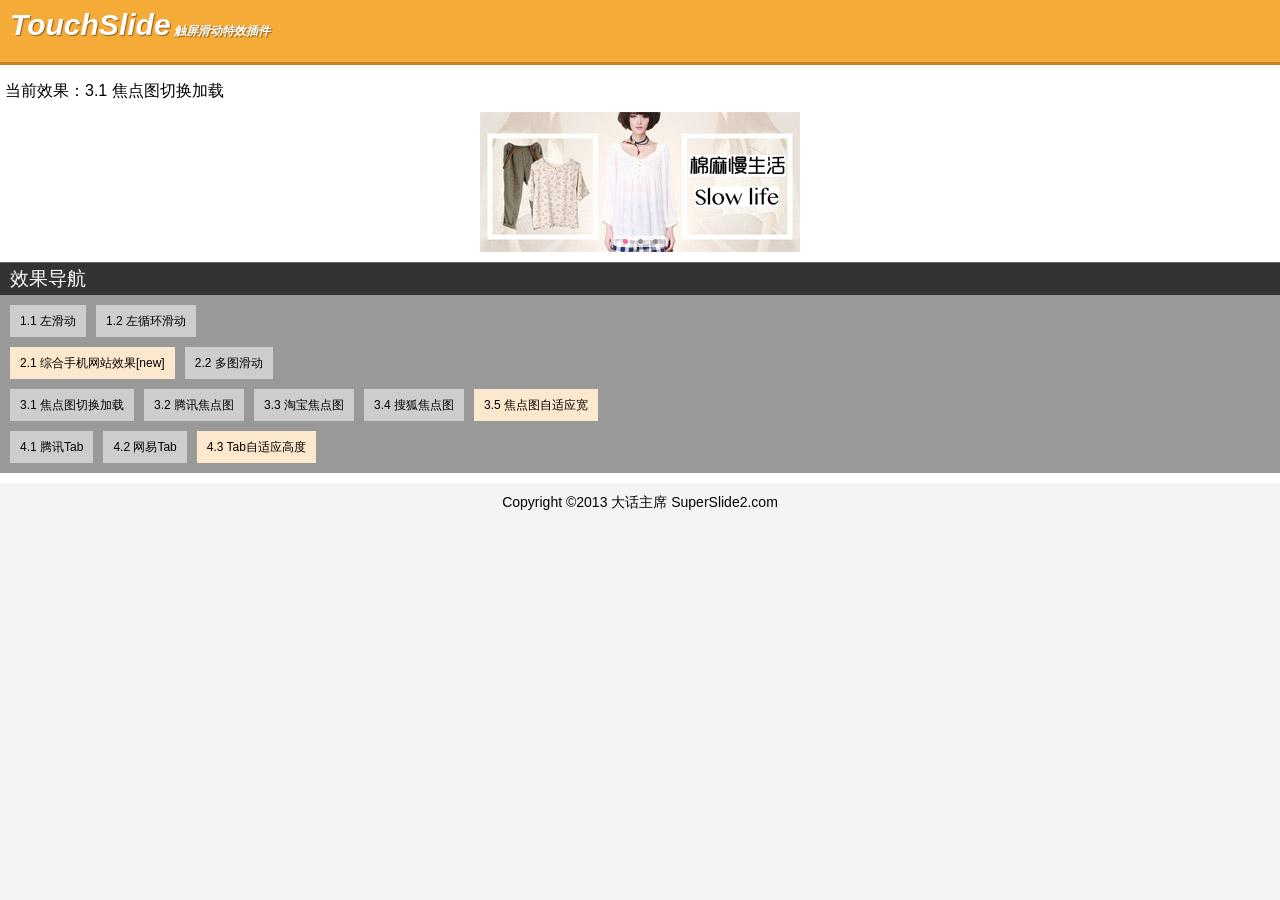
<file: src/widget/ui-touchSlide/demo/3.1focus.html>
<!DOCTYPE html>
<html>
<head>
	<meta http-equiv="Content-Type" content="text/html; charset=UTF-8">
	<meta charset="utf-8">
	<meta name="viewport"  content="width=device-width,user-scalable=no">
	<meta name="copyright" content="Copyright (c) TouchSlide 大话主席 2013">
	<meta name="Keywords" content="TouchSlide, javascript触屏滑动特效插件, 移动终端滑动特效,触屏图片滑动, 触屏Tab切换,触屏多图切换等">
	<meta name="description" content="TouchSlide, javascript触屏滑动特效插件, 移动终端滑动特效,触屏图片滑动, 触屏Tab切换,触屏多图切换等">
	<title>TouchSlide 3.1焦点图切换加载 触屏滑动特效插件 大话主席 </title>
</head>


<script src="../TouchSlide.1.1.js"></script>
<!-- 若想了解更详细使用方法，请访问 http://www.superslide2.com/touchSlide/ --> 

<style type="text/css">
	/* css 重置 */
	body, p, input, h1, h2, h3, h4, h5, h6, ul, li, dl, dt, dd, form { margin: 0; padding: 0; list-style: none; vertical-align: middle; font-weight:normal; }
	img { border:0; margin: 0; padding: 0;   }
	body { color: #000; -webkit-user-select: none; -webkit-text-size-adjust: none; font:normal 16px/200% "微软雅黑", helvetica, arial; text-align:left;   }
	header, section, footer { display: block; margin: 0; padding: 0 }
	a{text-decoration:none;color:#000;}
	
	body{ background:#f4f4f4;  }
	/* 头部 */
	header{  background:#F5AB38; padding-bottom:10px; border-bottom:3px solid #CF7F21;  }
	header .logo{ padding:10px 0 5px 10px;  color:#fff;  font-style:italic; font-weight:bold; text-shadow:1px 1px 1px #965e18; font-size:12px; }
	header .logo a{ font-size:30px; line-height:30px; color:#fff;  }

	/* 尾部 */
	footer{ text-align:center; padding:10px 0; line-height:18px; font-size:14px; }

	/* 内容 */
	#content{ padding:10px 0; background:#fff;  }
	.path{ padding:0 0 5px 5px;   }

	/* 效果导航 */
	.effectNav{ margin-top:10px;  border-top:1px solid #666; background:#999; padding-bottom:10px;  }
	.effectNav h3{ padding:0 10px; background:#ddd; background:#333; color:#fff;  }
	.effectNav ul{ font-size:0;  }
	.effectNav li{ display:inline-block; font-size:12px; padding:0 10px; margin:10px 0 0 10px;  background:#cdcdcd;  }
	.effectNav li.new{ background:#fce8cd;  }


	/* 本例子css -------------------------------------- */
	.focus{ width:320px; height:140px;  margin:0 auto; position:relative; overflow:hidden;   }
	.focus .hd{ width:100%; height:11px;  position:absolute; z-index:1; bottom:5px; text-align:center;  }
	.focus .hd ul{ display:inline-block; height:5px; padding:3px 5px; background-color:rgba(255,255,255,0.7); 
		-webkit-border-radius:5px; -moz-border-radius:5px; border-radius:5px; font-size:0; vertical-align:top;
	}
	.focus .hd ul li{ display:inline-block; width:5px; height:5px; -webkit-border-radius:5px; -moz-border-radius:5px; border-radius:5px; background:#8C8C8C; margin:0 5px;  vertical-align:top; overflow:hidden;   }
	.focus .hd ul .on{ background:#FE6C9C;  }

	.focus .bd{ position:relative; z-index:0; }
	.focus .bd li img{ width:100%;  height:140px; background:url(images/loading.gif) center center no-repeat;  }
	.focus .bd li a{ -webkit-tap-highlight-color:rgba(0, 0, 0, 0); /* 取消链接高亮 */  }
	
</style>

<body>
	<!-- 头部 -->
	<header>
			<h1 class="logo"><a href="http://www.superslide2.com/TouchSlide/">TouchSlide</a> 触屏滑动特效插件</h1>
	</header>

	<div id="content">
			<div class="path">当前效果：3.1 焦点图切换加载</div>
			
			<!-- 本例主要代码 Start ================================ -->
			<div id="focus" class="focus">
				<div class="hd">
					<ul></ul>
				</div>
				<div class="bd">
					<ul>
							<li><a href="#"><img _src="images/m1.jpg" src="images/blank.png" /></a></li>
							<li><a href="#"><img _src="images/m2.jpg" src="images/blank.png"/></a></li>
							<li><a href="#"><img _src="images/m3.jpg" src="images/blank.png"/></a></li>
					</ul>
				</div>
			</div>
			<script type="text/javascript">
				TouchSlide({ 
					slideCell:"#focus",
					titCell:".hd ul", //开启自动分页 autoPage:true ，此时设置 titCell 为导航元素包裹层
					mainCell:".bd ul", 
					effect:"left", 
					autoPlay:true,//自动播放
					autoPage:true, //自动分页
					switchLoad:"_src" //切换加载，真实图片路径为"_src" 
				});
			</script>
			<!-- 本例主要代码 End ================================ -->


			<!-- 效果导航 -->
			<div class="effectNav">
					<h3>效果导航</h3>
					<ul>
						<li><a href="1.1left.html">1.1 左滑动</a></li>
						<li><a href="1.2leftLoop.html">1.2 左循环滑动</a></li>
					</ul>
					<ul>
						<li class="new" title="v1.1新demo"><a href="2.1web.html">2.1 综合手机网站效果[new]</a></li>
						<li><a href="2.2picScroll.html">2.2 多图滑动</a></li>
					</ul>
					<ul>
						<li><a href="3.1focus.html">3.1 焦点图切换加载</a></li>
						<li><a href="3.2txFocus.html">3.2 腾讯焦点图</a></li>
						<li><a href="3.3tbFocus.html">3.3 淘宝焦点图</a></li>
						<li><a href="3.4sohuFocus.html">3.4 搜狐焦点图</a></li>
						<li class="new" title="v1.1新demo"><a href="3.5zsyFocus.html">3.5 焦点图自适应宽</a></li>
					</ul>
					<ul>
						<li><a href="4.1txTab.html">4.1 腾讯Tab</a></li>
						<li><a href="4.2wyTab.html">4.2 网易Tab</a></li>
						<li class="new" title="v1.1新demo"><a href="4.3zsyTab.html">4.3 Tab自适应高度</a></li>
					</ul>
			</div>

	</div>

	<footer>
		Copyright ©2013 大话主席 <a target="_blank" href="http://www.superslide2.com/">SuperSlide2.com</a>
	</footer>

</body>
</html>
<script type="text/javascript">
//百度统计代码
var _bdhmProtocol = (("https:" == document.location.protocol) ? " https://" : " http://");
document.write(unescape("%3Cscript src='" + _bdhmProtocol + "hm.baidu.com/h.js%3Fa630f96b6a9dd549675d26373853f7f1' type='text/javascript'%3E%3C/script%3E"));
</script>
</file>
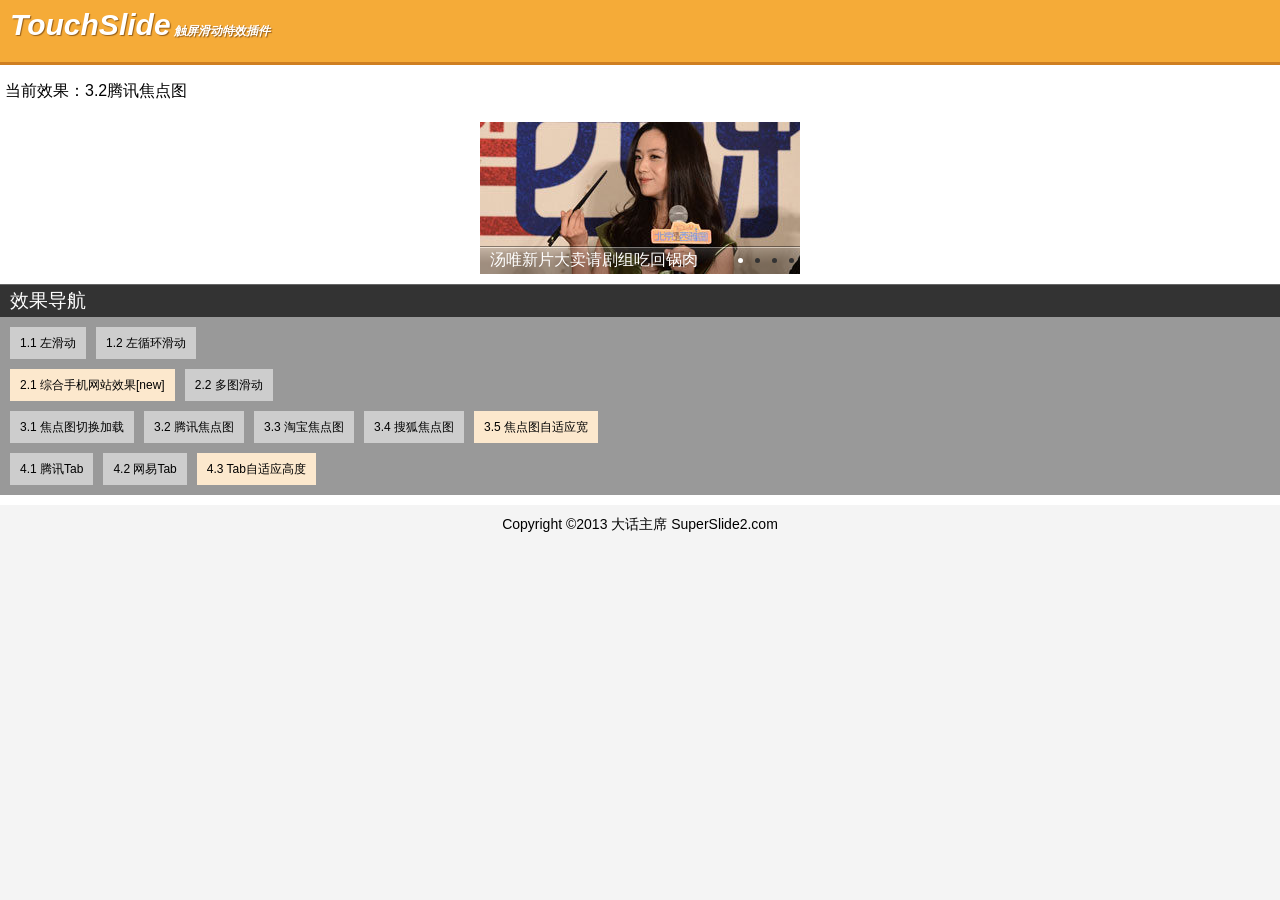
<file: src/widget/ui-touchSlide/demo/3.2txFocus.html>
<!DOCTYPE html>
<html>
<head>
	<meta http-equiv="Content-Type" content="text/html; charset=UTF-8">
	<meta charset="utf-8">
	<meta name="viewport"  content="width=device-width,user-scalable=no">
	<meta name="copyright" content="Copyright (c) TouchSlide 大话主席 2013">
	<meta name="Keywords" content="TouchSlide, javascript触屏滑动特效插件, 移动终端滑动特效,触屏图片滑动, 触屏Tab切换,触屏多图切换等">
	<meta name="description" content="TouchSlide, javascript触屏滑动特效插件, 移动终端滑动特效,触屏图片滑动, 触屏Tab切换,触屏多图切换等">
	<title>TouchSlide 3.2腾讯焦点图 触屏滑动特效插件 大话主席 </title>
</head>



<script src="../TouchSlide.1.1.js"></script>
<!-- 若想了解更详细使用方法，请访问 http://www.superslide2.com/touchSlide/ -->

<style type="text/css">
	/* css 重置 */
	body, p, input, h1, h2, h3, h4, h5, h6, ul, li, dl, dt, dd, form { margin: 0; padding: 0; list-style: none; vertical-align: middle; font-weight:normal; }
	img { border: 0 }
	body { color: #000; -webkit-user-select: none; -webkit-text-size-adjust: none; font:normal 16px/200% "微软雅黑", helvetica, arial; text-align:left;   }
	header, section, footer, img { display: block; margin: 0; padding: 0 }
	a{text-decoration:none;color:#000;}
	
	body{ background:#f4f4f4;  }
	/* 头部 */
	header{  background:#F5AB38; padding-bottom:10px; border-bottom:3px solid #CF7F21;  }
	header .logo{ padding:10px 0 5px 10px;  color:#fff;  font-style:italic; font-weight:bold; text-shadow:1px 1px 1px #965e18; font-size:12px; }
	header .logo a{ font-size:30px; line-height:30px; color:#fff;  }

	/* 尾部 */
	footer{ text-align:center; padding:10px 0; line-height:18px; font-size:14px; }

	/* 内容 */
	#content{ padding:10px 0; background:#fff;  }
	.path{ padding:0 0 5px 5px;   }

	/* 效果导航 */
	.effectNav{ margin-top:10px;  border-top:1px solid #666; background:#999; padding-bottom:10px;  }
	.effectNav h3{ padding:0 10px; background:#ddd; background:#333; color:#fff;  }
	.effectNav ul{ font-size:0;  }
	.effectNav li{ display:inline-block; font-size:12px; padding:0 10px; margin:10px 0 0 10px;  background:#cdcdcd;  }
	.effectNav li.new{ background:#fce8cd;  }


	/* 本例子css -------------------------------------- */
	.slideBox{ position:relative; width:320px;  height:152px; overflow:hidden; margin:10px auto; }
	.slideBox .hd{ position:absolute; height:28px; line-height:28px; bottom:0; right:0; z-index:1; }
	.slideBox .hd li{ display:inline-block; width:5px; height:5px; -webkit-border-radius:5px; -moz-border-radius:5px; border-radius:5px; background:#333; text-indent:-9999px; overflow:hidden; margin:0 6px;   }
	.slideBox .hd li.on{ background:#fff;  }
	.slideBox .bd{ position:relative; z-index:0; }
	.slideBox .bd li{ position:relative;  }
	.slideBox .bd li img{ width:320px;  height:152px; display:block;   }
	.slideBox .bd li a{ -webkit-tap-highlight-color:rgba(0, 0, 0, 0); /* 取消链接高亮 */ }
	.slideBox .bd li .tit{ display:block; width:100%;  position:absolute; bottom:0; text-indent:10px; height:28px; line-height:28px; background:url(images/focusBg.png) repeat-x; color:#fff;   }
</style>

<body>
	<!-- 头部 -->
	<header>
			<h1 class="logo"><a href="http://www.superslide2.com/TouchSlide/">TouchSlide</a> 触屏滑动特效插件</h1>
	</header>

	<div id="content">
			<div class="path">当前效果：3.2腾讯焦点图</div>
			
			<!-- 本例主要代码 Start ================================ -->
			<div id="slideBox" class="slideBox">

				<div class="bd">
					<ul>
						<li>
							<a class="pic" href="#"><img src="images/1.jpg" /></a>
							<a class="tit" href="#">汤唯新片大卖请剧组吃回锅肉</a>
						</li>
						<li>
							<a class="pic" href="#"><img src="images/2.jpg"/></a>
							<a class="tit" href="#">范冰冰黄晓明亲密无间</a>
						</li>
						<li>
							<a class="pic" href="#"><img src="images/3.jpg"/></a>
							<a class="tit" href="#">一周体育快报</a>
						</li>
						<li>
							<a class="pic" href="#"><img src="images/4.jpg"/></a>
							<a class="tit" href="#">金正恩携娇妻视察</a>
						</li>
					</ul>
				</div>

				<div class="hd">
					<ul></ul>
				</div>
			</div>
			<script type="text/javascript">
				TouchSlide({ 
					slideCell:"#slideBox",
					titCell:".hd ul", //开启自动分页 autoPage:true ，此时设置 titCell 为导航元素包裹层
					mainCell:".bd ul", 
					effect:"leftLoop", 
					autoPage:true //自动分页
				});
			</script>
			<!-- 本例主要代码 End ================================ -->


			<!-- 效果导航 -->
			<div class="effectNav">
					<h3>效果导航</h3>
					<ul>
						<li><a href="1.1left.html">1.1 左滑动</a></li>
						<li><a href="1.2leftLoop.html">1.2 左循环滑动</a></li>
					</ul>
					<ul>
						<li class="new" title="v1.1新demo"><a href="2.1web.html">2.1 综合手机网站效果[new]</a></li>
						<li><a href="2.2picScroll.html">2.2 多图滑动</a></li>
					</ul>
					<ul>
						<li><a href="3.1focus.html">3.1 焦点图切换加载</a></li>
						<li><a href="3.2txFocus.html">3.2 腾讯焦点图</a></li>
						<li><a href="3.3tbFocus.html">3.3 淘宝焦点图</a></li>
						<li><a href="3.4sohuFocus.html">3.4 搜狐焦点图</a></li>
						<li class="new" title="v1.1新demo"><a href="3.5zsyFocus.html">3.5 焦点图自适应宽</a></li>
					</ul>
					<ul>
						<li><a href="4.1txTab.html">4.1 腾讯Tab</a></li>
						<li><a href="4.2wyTab.html">4.2 网易Tab</a></li>
						<li class="new" title="v1.1新demo"><a href="4.3zsyTab.html">4.3 Tab自适应高度</a></li>
					</ul>
			</div>

	</div>

	<footer>
		Copyright ©2013 大话主席 <a target="_blank" href="http://www.superslide2.com/">SuperSlide2.com</a>
	</footer>

</body>
</html>
<script type="text/javascript">
//百度统计代码
var _bdhmProtocol = (("https:" == document.location.protocol) ? " https://" : " http://");
document.write(unescape("%3Cscript src='" + _bdhmProtocol + "hm.baidu.com/h.js%3Fa630f96b6a9dd549675d26373853f7f1' type='text/javascript'%3E%3C/script%3E"));
</script>
</file>
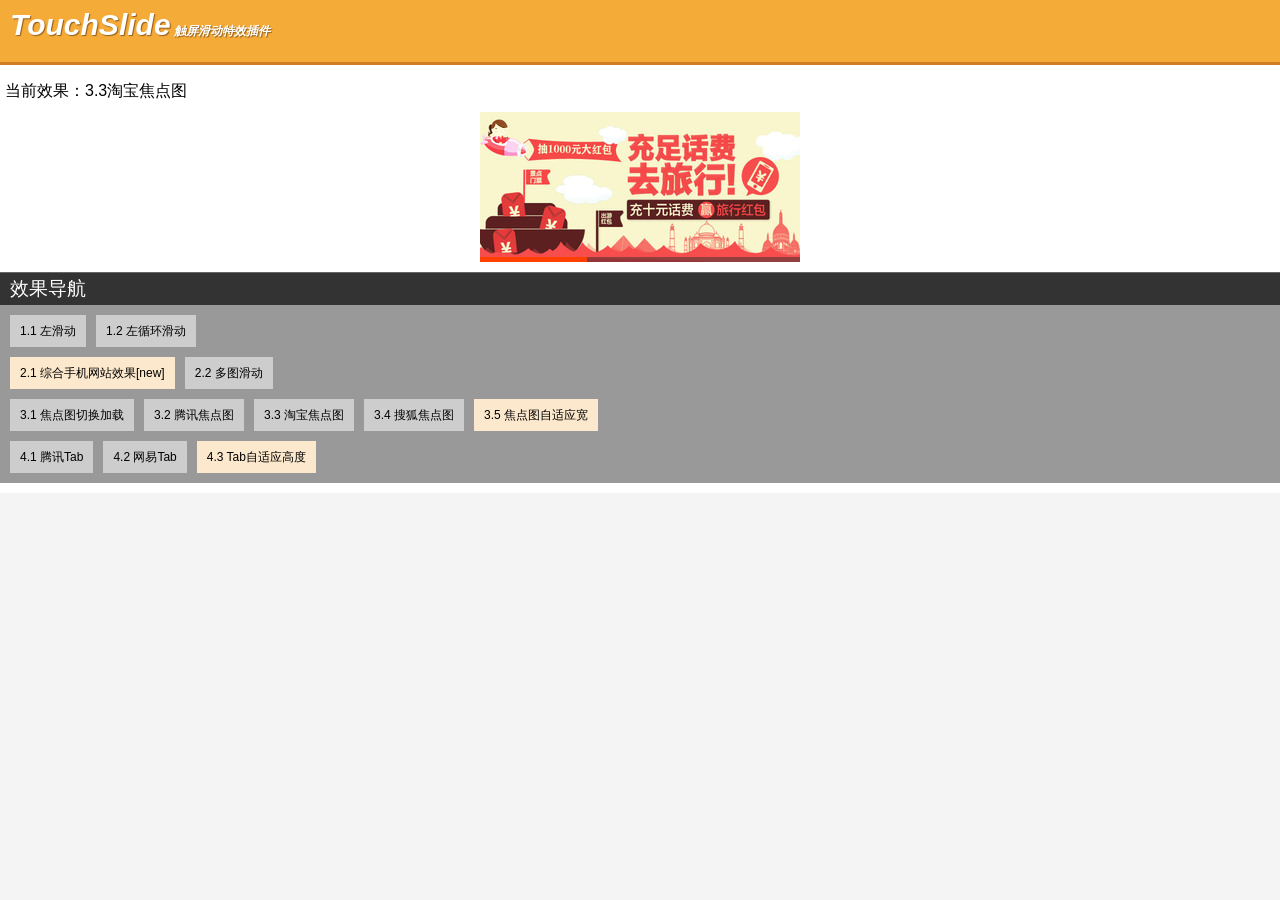
<file: src/widget/ui-touchSlide/demo/3.3tbFocus.html>
<!DOCTYPE html>
<html>
<head>
	<meta http-equiv="Content-Type" content="text/html; charset=UTF-8">
	<meta charset="utf-8">
	<meta name="viewport"  content="width=device-width,user-scalable=no">
	<meta name="copyright" content="Copyright (c) TouchSlide 大话主席 2013">
	<meta name="Keywords" content="TouchSlide, javascript触屏滑动特效插件, 移动终端滑动特效,触屏图片滑动, 触屏Tab切换,触屏多图切换等">
	<meta name="description" content="TouchSlide, javascript触屏滑动特效插件, 移动终端滑动特效,触屏图片滑动, 触屏Tab切换,触屏多图切换等">
	<title>TouchSlide 3.3淘宝焦点图 触屏滑动特效插件 大话主席 </title>
</head>


<script src="../TouchSlide.1.1.js"></script>
<!-- 若想了解更详细使用方法，请访问 http://www.superslide2.com/touchSlide/ --> 

<style type="text/css">
	/* css 重置 */
	body, p, input, h1, h2, h3, h4, h5, h6, ul, li, dl, dt, dd, form { margin: 0; padding: 0; list-style: none; vertical-align: middle; font-weight:normal; }
	img { border:0; margin: 0; padding: 0;   }
	body { color: #000; -webkit-user-select: none; -webkit-text-size-adjust: none; font:normal 16px/200% "微软雅黑", helvetica, arial; text-align:left;   }
	header, section, footer { display: block; margin: 0; padding: 0 }
	a{text-decoration:none;color:#000;}
	
	body{ background:#f4f4f4;  }
	/* 头部 */
	header{  background:#F5AB38; padding-bottom:10px; border-bottom:3px solid #CF7F21;  }
	header .logo{ padding:10px 0 5px 10px;  color:#fff;  font-style:italic; font-weight:bold; text-shadow:1px 1px 1px #965e18; font-size:12px; }
	header .logo a{ font-size:30px; line-height:30px; color:#fff;  }

	/* 尾部 */
	footer{ text-align:center; padding:10px 0; line-height:18px; font-size:14px; }

	/* 内容 */
	#content{ padding:10px 0; background:#fff;  }
	.path{ padding:0 0 5px 5px;   }

	/* 效果导航 */
	.effectNav{ margin-top:10px;  border-top:1px solid #666; background:#999; padding-bottom:10px;  }
	.effectNav h3{ padding:0 10px; background:#ddd; background:#333; color:#fff;  }
	.effectNav ul{ font-size:0;  }
	.effectNav li{ display:inline-block; font-size:12px; padding:0 10px; margin:10px 0 0 10px;  background:#cdcdcd;  }
	.effectNav li.new{ background:#fce8cd;  }


	/* 本例子css -------------------------------------- */
	.focus{ width:320px; height:150px;  margin:0 auto; position:relative; overflow:hidden;   }
	.focus .hd{ width:100%; height:5px;  position:absolute; z-index:1; bottom:0; text-align:center;  }
	.focus .hd ul{ overflow:hidden; display:-moz-box; display:-webkit-box; display:box; height:5px; background-color:rgba(51,51,51,0.5);   }
	.focus .hd ul li{ -moz-box-flex:1; -webkit-box-flex:1; box-flex:1; }
	.focus .hd ul .on{ background:#FF4000;  }
	.focus .bd{ position:relative; z-index:0; }
	.focus .bd li img{ width:100%;  height:150px; }
	.focus .bd li a{ -webkit-tap-highlight-color:rgba(0, 0, 0, 0); /* 取消链接高亮 */ }
	
</style>

<body>
	<!-- 头部 -->
	<header>
			<h1 class="logo"><a href="http://www.superslide2.com/TouchSlide/">TouchSlide</a> 触屏滑动特效插件</h1>
	</header>

	<div id="content">
			<div class="path">当前效果：3.3淘宝焦点图</div>
			
			<!-- 本例主要代码 Start ================================ -->
			<div id="focus" class="focus">
				<div class="hd">
					<ul></ul>
				</div>
				<div class="bd">
					<ul>
							<li><a href="#"><img src="images/tb1.jpg" /></a></li>
							<li><a href="#"><img src="images/tb2.jpg" /></a></li>
							<li><a href="#"><img src="images/tb3.jpg" /></a></li>
					</ul>
				</div>
			</div>
			<script type="text/javascript">
				TouchSlide({ 
					slideCell:"#focus",
					titCell:".hd ul", //开启自动分页 autoPage:true ，此时设置 titCell 为导航元素包裹层
					mainCell:".bd ul", 
					effect:"leftLoop", 
					autoPlay:true,//自动播放
					autoPage:true //自动分页
				});
			</script>
			<!-- 本例主要代码 End ================================ -->


			<!-- 效果导航 -->
			<div class="effectNav">
					<h3>效果导航</h3>
					<ul>
						<li><a href="1.1left.html">1.1 左滑动</a></li>
						<li><a href="1.2leftLoop.html">1.2 左循环滑动</a></li>
					</ul>
					<ul>
						<li class="new" title="v1.1新demo"><a href="2.1web.html">2.1 综合手机网站效果[new]</a></li>
						<li><a href="2.2picScroll.html">2.2 多图滑动</a></li>
					</ul>
					<ul>
						<li><a href="3.1focus.html">3.1 焦点图切换加载</a></li>
						<li><a href="3.2txFocus.html">3.2 腾讯焦点图</a></li>
						<li><a href="3.3tbFocus.html">3.3 淘宝焦点图</a></li>
						<li><a href="3.4sohuFocus.html">3.4 搜狐焦点图</a></li>
						<li class="new" title="v1.1新demo"><a href="3.5zsyFocus.html">3.5 焦点图自适应宽</a></li>
					</ul>
					<ul>
						<li><a href="4.1txTab.html">4.1 腾讯Tab</a></li>
						<li><a href="4.2wyTab.html">4.2 网易Tab</a></li>
						<li class="new" title="v1.1新demo"><a href="4.3zsyTab.html">4.3 Tab自适应高度</a></li>
					</ul>
			</div>

	</div>


</body>
</html>
</file>
<file: src/widget/mobile-select-area/src/mobile-select-area.css>
@import url(dialog.css);
/*selectarea*/
.ui-dialog {box-sizing:border-box; }
.ui-scroller{position: relative;height: 125px;width: 100%; min-width: 260px;font-size: 14px;font-weight: normal;}
.ui-scroller>div{width: 33%;display: inline-block;position:relative;height: 125px;overflow: hidden;box-sizing:border-box;}
.ui-scroller dl{position: absolute;width: 100%;margin: 0;top:30px;}
.ui-scroller dd{padding;0;margin:0;overflow: hidden; text-overflow:ellipsis;width:100%;height: 30px;line-height: 30px;}
.ui-scroller dd.focus{}
.ui-scroller{-webkit-mask: -webkit-gradient(linear,0% 30%,0% 100%,from(rgba(222,187,71,1)),to(rgba(36,142,36,0)));}
.ui-scroller-mask{-webkit-mask: -webkit-gradient(linear,0% 30%,0% 0%,from(rgba(222,187,71,1)),to(rgba(36,142,36,0)));}
.ui-scroller p{position: absolute;top:30px;height:30px;width: 100%;margin: 0;z-index: -1;border:1px solid #e2e2e2;border-left:none;border-right:none;}
.ui-scroller .ui-dialog-action{margin-top: 10px;}
</file>
<file: src/widget/ui-touchSlide/default.css>
@charset "utf-8";

/* CSS 重置 */
body,div,dl,dt,dd,ul,ol,li,h1,h2,h3,h4,h5,h6,pre,
form,fieldset,input,textarea,p,blockquote,th,td,img { padding: 0; margin: 0; }
fieldset,img { border: 0; }
address,caption,cite,code,dfn,em,strong,th,var,i { font-weight: normal; font-style: normal; }
ol,ul,li { list-style: none; }
caption,th { text-align: left; }
h1,h2,h3,h4,h5,h6 { font-weight: normal; font-size: 100%; }
q:before,q:after { content:''; }
abbr,acronym { border: 0; }


/* css 重置 */
body { color: #333; -webkit-text-size-adjust: none; font:normal 12px/20px "微软雅黑", helvetica, arial; text-align:left;   }
header, section, footer, img { display: block; margin: 0; padding: 0 }
a{text-decoration:none;color:#333;}
a:hover{ color:#333; text-decoration:none;  }
html{ height:100%;  }
body{ color:#333; height:100%;  min-width:1000px; }


/* 头部 */
#header{ background:#fff; height:50px; line-height:50px;  border-bottom:3px solid #CF7F21; padding:0 10px;  }
#header .logo{ font-style:italic; font-weight:bold; font-size:12px; color:#d07b13;  }
#header .logo a{ font-size:20px; color:#d07b13;  }
.nav{ float:right; color:#333;  }
.nav a{ padding:0 15px; border-left:1px solid #eee; display:block; height:50px; float:left;    }
.nav a:hover{ color:#f60;  line-height:46px;   }

/* 底部 */
#footer{ height:40px; line-height:40px;  background:#fff; text-align:center; color:#666;    }

/* 主内容 */
#content{ padding:40px;  min-height:610px;_height:610px; _overflow:visible;text-align:center; color:#fff;  }
#content .contentIn{ width:1000px; margin:0 auto; }

/* 首页 index.html ---------------------------------------------- */
.indLogo h2{ position:relative; height:140px;  padding-top: 20px;  }
.indLogo h2 em{ font:italic bold 100px/140px arial;  text-shadow:2px 2px 0 #965e18; letter-spacing:-3px; }
.indLogo h2 span{ position:absolute; right: 160px; top: 30px; display:block; width:54px; height:28px; line-height:28px; text-align:center; background:#ca7512; 
	-webkit-border-radius:28px; -moz-border-radius:28px; border-radius:28px; font-style:italic; 
}
.indLogo h3{ font-size:24px; line-height:24px;  text-shadow:1px 1px 0 #965e18; }
.indIntro{ padding:40px 0 20px 0; color:#333; font-size:18px; line-height:200%; text-shadow:0 1px 0 #face8d;  }
.indOthers{ overflow:hidden; padding-top:20px;  }
.indOthers .indBtn{ display:inline-block; *display:inline; zoom:1; width:280px; height:100px; background:#fff; text-align:right; margin:2px 30px 0 30px; cursor:pointer; overflow:hidden; 
	-webkit-border-radius:10px; -moz-border-radius:10px; border-radius:10px; background:url(images/indIcons.png) 160px -322px #fff no-repeat; 
	vertical-align:top;
}
.indOthers .indBtn p{ padding:20px 110px 0 0; color:#333; font-size:16px; font-weight:bold;  }
.indOthers .indBtn:hover{ margin-top:0  }
.indOthers .indBtn:hover p{   }
.indOthers .indDownLoad{ background-position: 160px -31px; }
.indOthers .indDownLoad p{  color:#56AB6C }

.indNotice{ width:630px; margin:0 auto;   text-align:left; padding-top:20px; font-size:14px;  }
.indNotice li{ padding:5px 0 15px 40px; margin-top:10px;   background:url(images/indIcons.png) 0 -575px no-repeat;  }
.indNotice li.android{ background-position:0 -733px; }
.indNotice li.win{ background-position:0 -866px; }

/* 查看参数 param.html ---------------------------------------------- */
.paramPage .ps,.usePage .ps{ text-align:left; color:#333; font-size:12px; padding-bottom:10px; line-height:22px;    }
.paramPage .ps i{ color:#c00;  }
.usePage .ps i{ color:#f60;  }
.paramPage .paramWrap{ background:#fff;  }
.paramPage .param { border-collapse: collapse; border-spacing: 0; empty-cells:show; 
	
}
.paramPage .param td,.paramPage .param th{ border:#eee solid 1px; padding:5px 10px; }
.paramPage .param th{ background:#bd7200; font-weight:bold; color:#fff;  }
.paramPage .param .new td{ color:#f60; font-weight:bold;  }

.paramPage .param{ width:100%;  margin-bottom:20px;  color:#333; font-size:12px;  }
.paramPage .param th{ text-align:center;  }
.paramPage .param td{ text-align:left;  }
.paramPage .param .intro{ text-align:left;  }
.paramPage .param .link{ color:#c00; text-decoration:underline;   }
.paramPage .param .t b{ color:#c00;  }
.paramPage .param i{ color:#c00;   }
.paramPage .param .on td{ background:#fdeacc;  }
.paramPage .notice{ overflow:hidden;  text-align:left; padding-bottom:10px;  }
.paramPage .notice li{ width:120px; height:30px; line-height:30px; text-align:center; float:left; margin-right:10px; color:#fff; background:#666; cursor:pointer; }
.paramPage .notice .on{ background:#c00;   }
</file>
